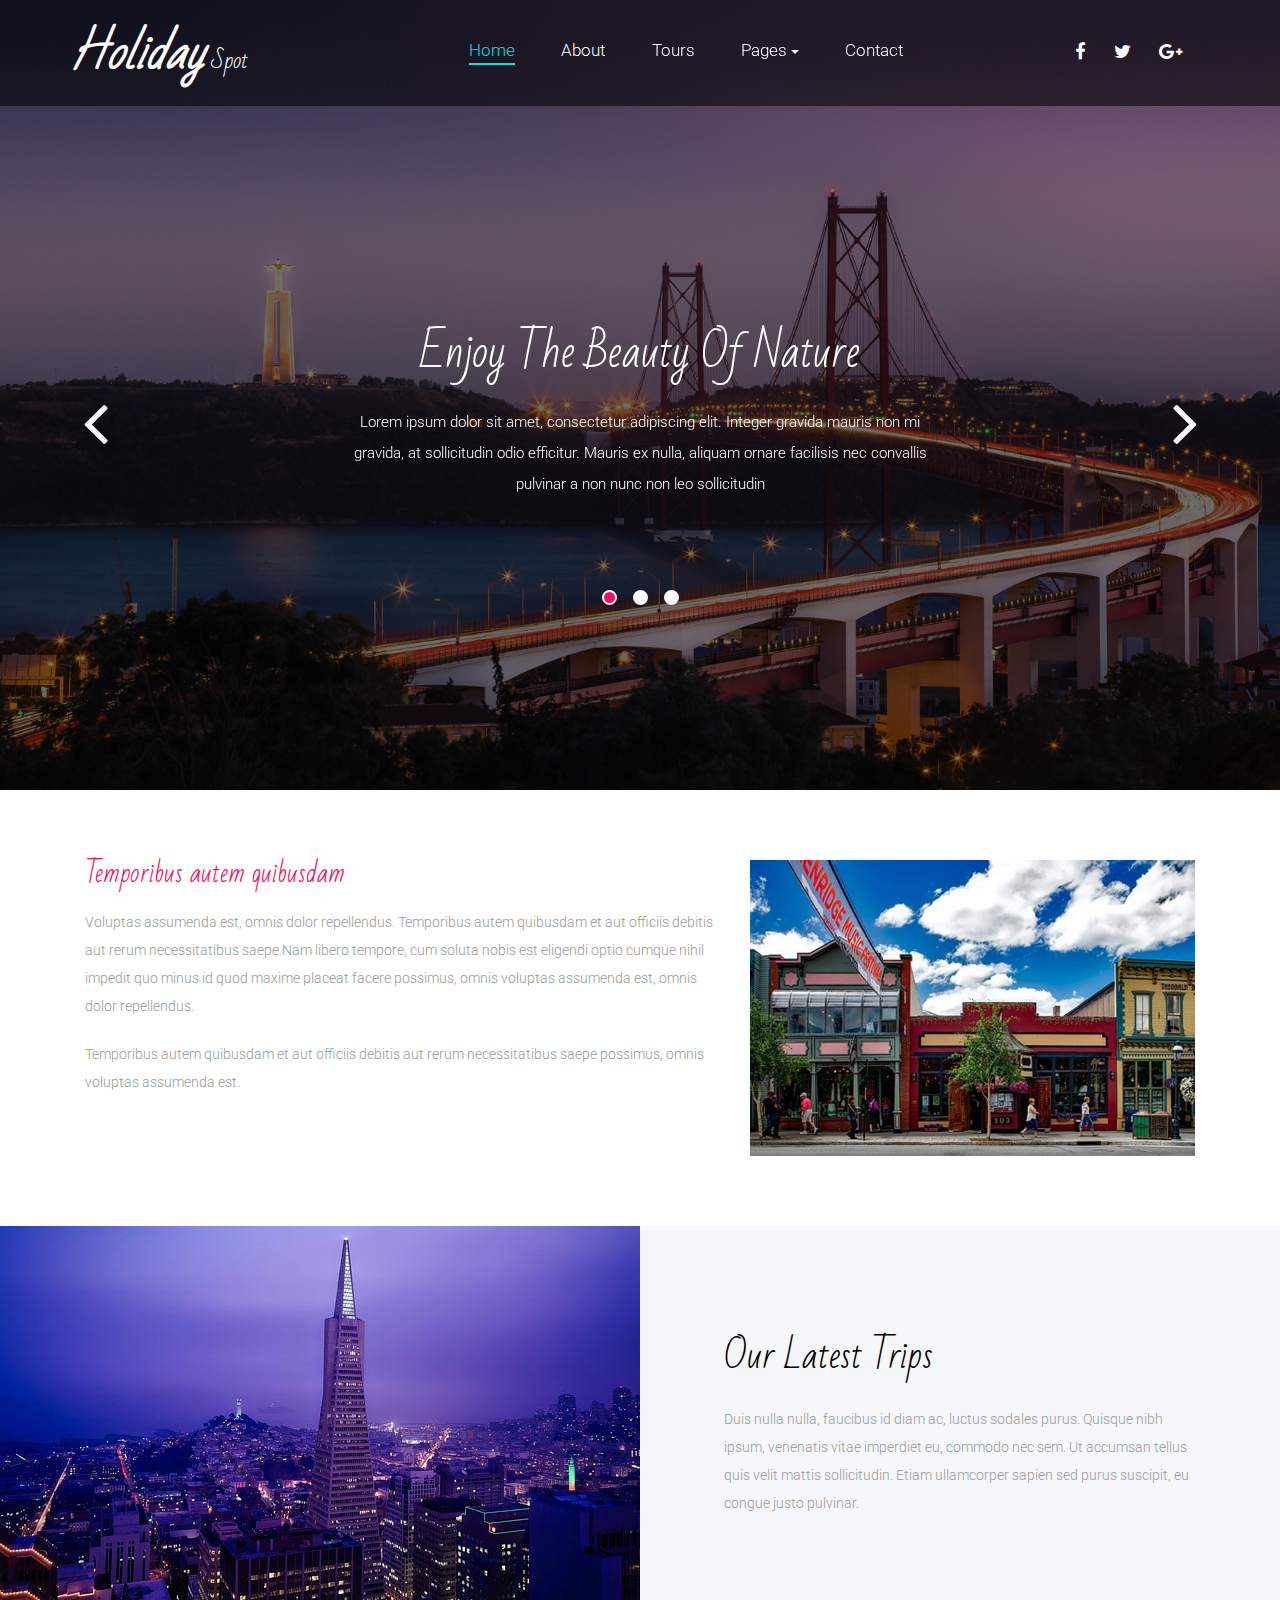
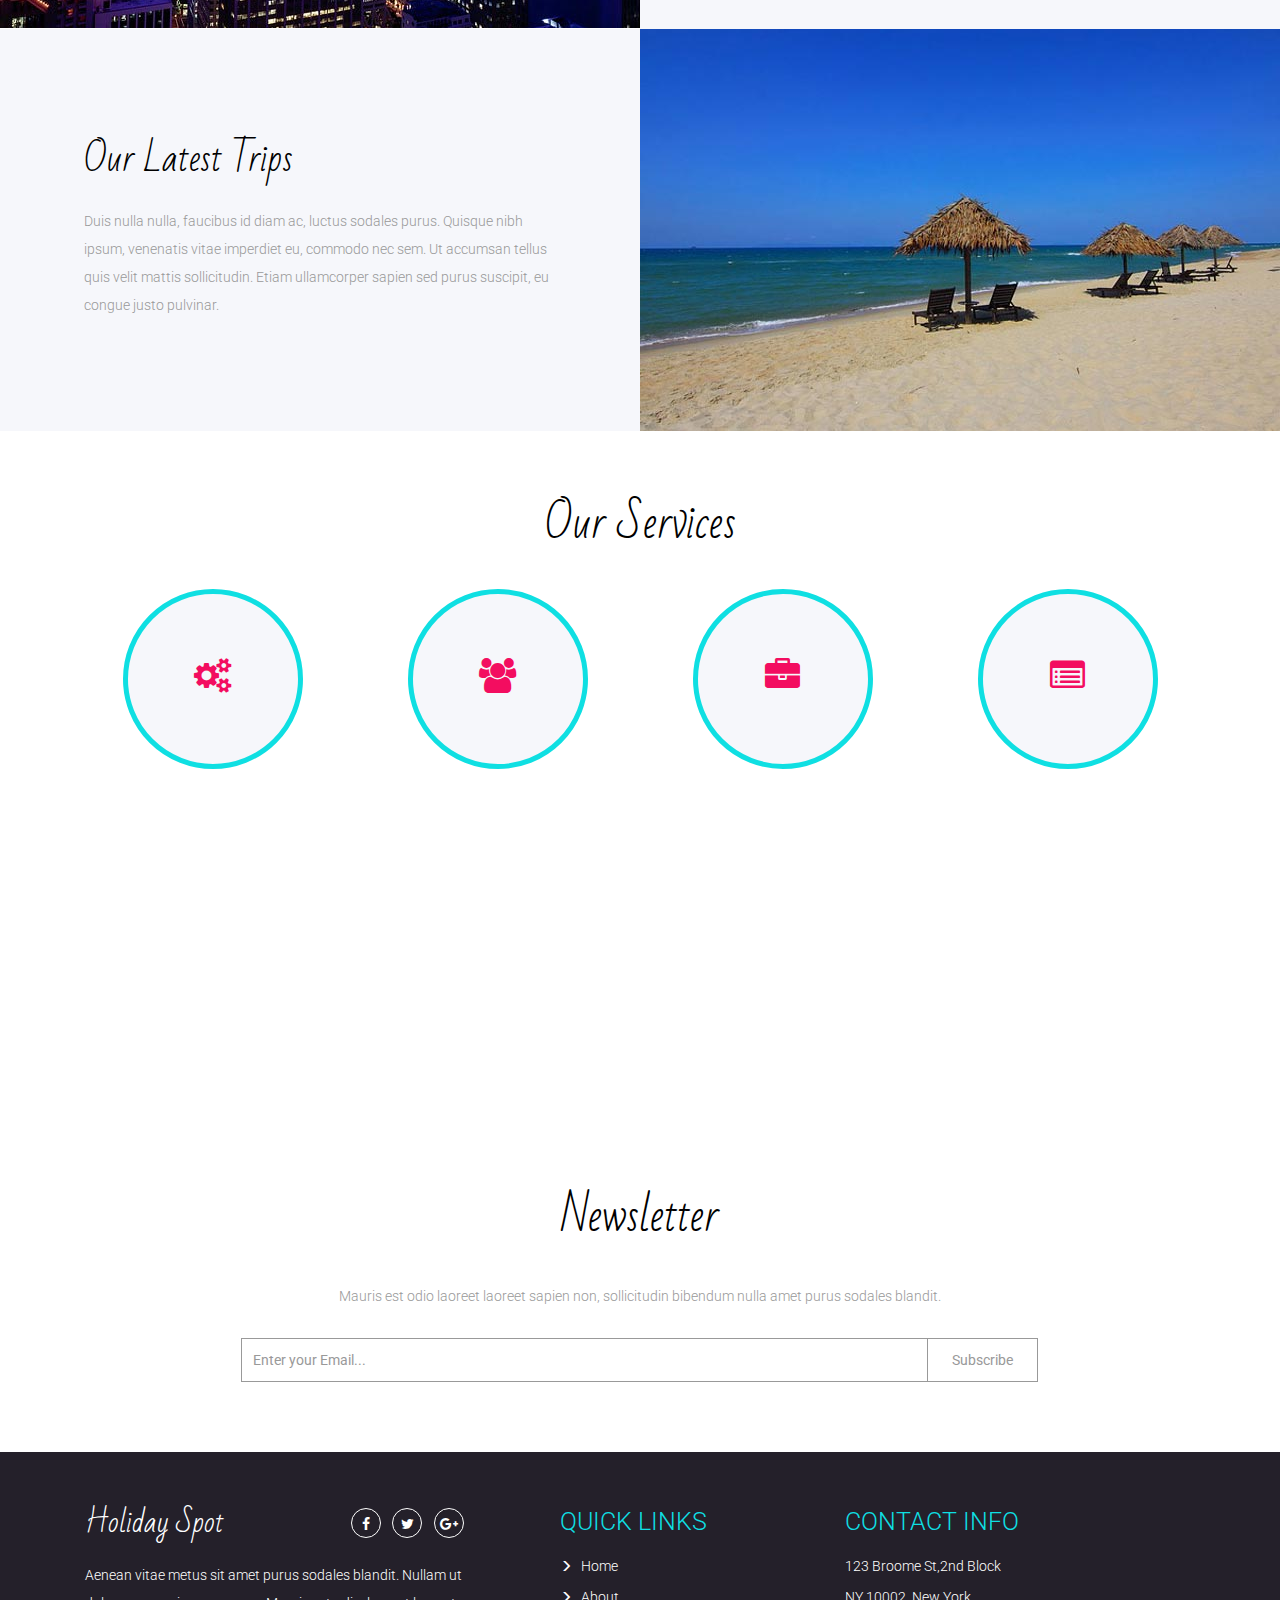
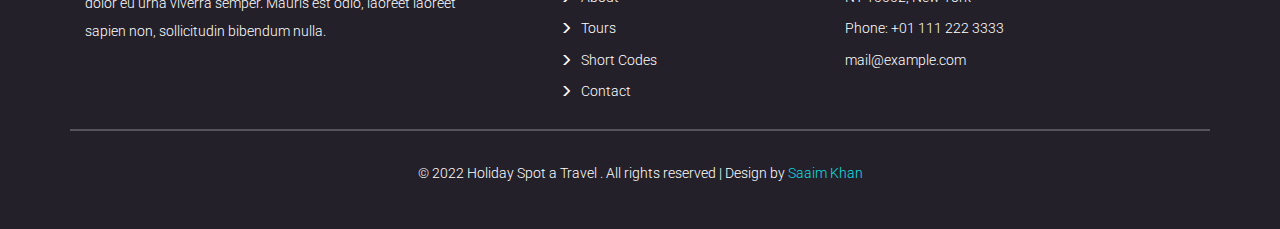
<file: index.html>
<!DOCTYPE html>
<html lang="en">
<head>
<title>Holiday Spot a Travel</title>
<meta name="viewport" content="width=device-width, initial-scale=1">
<meta http-equiv="Content-Type" content="text/html; charset=utf-8" />
<meta name="keywords" content="Holiday Spot Responsive web template, Bootstrap Web Templates, Flat Web Templates, Android Compatible web template, 
	SmartPhone Compatible web template, free WebDesigns for Nokia, Samsung, LG, Sony Ericsson, Motorola web design" />
<script type="application/x-javascript"> addEventListener("load", function() { setTimeout(hideURLbar, 0); }, false); function hideURLbar(){ window.scrollTo(0,1); } </script>
<!-- Custom Theme files -->
<link href="css/bootstrap.css" type="text/css" rel="stylesheet" media="all">
<link href="css/style.css" type="text/css" rel="stylesheet" media="all">   
<link rel="stylesheet" href="css/flexslider.css" type="text/css" media="all" property="" />   
<!-- //Custom Theme files -->
<!-- font-awesome icons -->
<link href="css/font-awesome.css" rel="stylesheet"> 
<!-- //font-awesome icons -->
<!-- js -->
<script src="js/jquery-2.2.3.min.js"></script> 
<!-- //js -->
<!-- web-fonts --> 
<link href='//fonts.googleapis.com/css?family=Roboto:400,100,100italic,300,300italic,400italic,500,500italic,700,700italic,900,900italic' rel='stylesheet' type='text/css'>
<link href="//fonts.googleapis.com/css?family=Bad+Script" rel="stylesheet">
<!-- //web-fonts --> 
</head>
<body>
	<!-- banner -->
	<div class="banner">  
		<div class="header agileinfo-header"><!-- header -->
			<nav class="navbar navbar-default">
				<div class="container">
					<!-- Brand and toggle get grouped for better mobile display -->
					<div class="navbar-header">
						<button type="button" class="navbar-toggle collapsed" data-toggle="collapse" data-target="#bs-example-navbar-collapse-1" aria-expanded="false">
							<span class="sr-only">Toggle navigation</span>
							<span class="icon-bar"></span>
							<span class="icon-bar"></span>
							<span class="icon-bar"></span>
						</button>
						<h1><a href="index.html">Holiday<span> Spot</span></a></h1>
					</div> 
					<!-- Collect the nav links, forms, and other content for toggling -->
					<div class="collapse navbar-collapse" id="bs-example-navbar-collapse-1">
						<ul class="nav navbar-nav navbar-left"> 
							<li><a href="index.html" class="w3ls-hover active">Home</a></li>
							<li><a href="about.html" class="btn w3ls-hover">About</a></li>   
							<li><a href="tours.html" class="btn w3ls-hover">Tours</a></li>
							<li><a href="#" class="dropdown-toggle btn w3ls-hover" data-toggle="dropdown" role="button" aria-haspopup="true" aria-expanded="false">Pages <span class="caret"></span></a>
								<ul class="dropdown-menu">
									<li><a href="icons.html">Web Icons</a></li>
									<li><a href="codes.html">Short Codes</a></li>     
								</ul>
							</li>  
							<li><a href="contact.html" class="btn w3ls-hover">Contact</a></li>
						</ul>	   
						<div class="social-icon">
							<a href="#" class="social-button facebook"><i class="fa fa-facebook"></i></a> 
							<a href="#" class="social-button twitter"><i class="fa fa-twitter"></i></a> 
							<a href="#" class="social-button google"><i class="fa fa-google-plus"></i></a>  
						</div> 
						<div class="clearfix"> </div>
					</div><!-- //navbar-collapse --> 
				</div><!-- //container-fluid -->
			</nav>
		</div><!-- //header -->	
		<!-- banner-text -->
		<div class="banner-text"> 
			<div class="container">
				<div class="flexslider">
					<ul class="slides">
						<li>
							<div class="banner-w3lstext">
								<h2>Enjoy The Beauty Of Nature</h2>
								<p>Lorem ipsum dolor sit amet, consectetur adipiscing elit. Integer gravida mauris non mi gravida, at sollicitudin odio efficitur. Mauris ex nulla, aliquam ornare facilisis nec convallis pulvinar a non nunc non leo sollicitudin</p>
							</div>
						</li>
						<li>
							<div class="banner-w3lstext">
								<h3>Lorem Ipsum Dolor Sit </h3>
								<p>Integer gravida mauris non mi gravida, at sollicitudin odio efficitur. Lorem ipsum dolor sit amet elit consectetur adipiscing. Mauris ex nulla, aliquam ornare facilisis nec convallis pulvinar a non nunc non leo sollicitudin</p>
							</div>
						</li>
						<li>
							<div class="banner-w3lstext">
								<h3>Mauris Ex Nulla Aliquam </h3>
								<p>Mauris ex nulla, aliquam ornare facilisis nec convallis pulvinar a non nunc non leo sollicitudin, Lorem ipsum dolor sit amet, consectetur adipiscing elit. Integer gravida mauris non mi gravida, at sollicitudin odio efficitur. </p>
							</div>
						</li>
					</ul> 
				</div> 	 
			</div>
		</div>
		<!-- //banner-text -->    
	</div>
	<!-- //banner --> 
	<!-- welcome -->
	<div class="welcome">
		<div class="container">  
			<div class="welcome-grids"> 
				<div class="col-md-7 welcome-w3left">
					<h4>Temporibus autem quibusdam</h4>
					<p>Voluptas assumenda est, omnis dolor repellendus. 
						Temporibus autem quibusdam et aut officiis debitis aut 
						rerum necessitatibus saepe.Nam libero tempore, cum soluta nobis est eligendi optio cumque 
						nihil impedit quo minus id quod maxime placeat facere possimus, 
						omnis voluptas assumenda est, omnis dolor repellendus.</p> <br>
					<p> Temporibus autem quibusdam et aut officiis debitis aut rerum necessitatibus saepe  possimus, 
						omnis voluptas assumenda est.</p> 
				</div>
				<div class="col-md-5 welcome-w3right">
					<img src="images/img1.jpg" class="img-responsive" alt="" />
				</div>
				<div class="clearfix"></div>
			</div>
		</div>
	</div>
	<!-- //welcome -->
	<!--- albums -->
	<div class="albums"> 
		<div class="w3lalbums-grid">
			<div class="col-md-6 col-sm-6 albums-left"> 
				<div class="wthree-almubimg">  
				</div>
			</div>
			<div class="col-md-6 col-sm-6 albums-right">
				<h4>Our Latest Trips</h4>
				<p>Duis nulla nulla, faucibus id diam ac, luctus sodales purus. Quisque nibh ipsum, venenatis vitae imperdiet eu, commodo nec sem. Ut accumsan tellus quis velit mattis sollicitudin. Etiam ullamcorper sapien sed purus suscipit, eu congue justo pulvinar. </p>
			</div>
			<div class="clearfix"></div>
		</div> 
		<div class="w3lalbums-grid">
			<div class="col-md-6 col-sm-6 albums1-right"> 
				<div class="wthree-almubimg wthree1-almubimg">  
				</div>
			</div>
			<div class="col-md-6 col-sm-6 albums1-left">
				<h4>Our Latest Trips</h4>
				<p>Duis nulla nulla, faucibus id diam ac, luctus sodales purus. Quisque nibh ipsum, venenatis vitae imperdiet eu, commodo nec sem. Ut accumsan tellus quis velit mattis sollicitudin. Etiam ullamcorper sapien sed purus suscipit, eu congue justo pulvinar. </p>
			</div>
			<div class="clearfix"></div>
		</div>
		<div class="clearfix"></div>  
	</div>
	<!--- //albums --> 
	<!-- services -->
	<div class="services"> 
		<div class="container">	 
			<h3 class="agileits-title">Our Services</h3>
			<div class="services-w3ls-row">
				<div class="col-xs-6 col-md-3 services-grids">
					<div class="w3agile-servs-img">
						<div class="icon-holder">
							<span class="fa fa-gears icon" aria-hidden="true"></span>
						</div>
						<h4 class="mission">Fugiat Quo</h4>
						<p class="description">Sceleris Prae </p>
					</div>
				</div>
				<div class="col-xs-6 col-md-3 services-grids">
					<div class="w3agile-servs-img">
						<div class="icon-holder">
							<span class="fa fa-group icon" aria-hidden="true"></span>
						</div>
						<h4 class="mission">Voluptas </h4>
						<p class="description">Scele Praesent</p>
					</div>
				</div>
				<div class="col-xs-6 col-md-3 services-grids">
					<div class="w3agile-servs-img">
						<div class="icon-holder">
							<span class="fa fa-briefcase icon" aria-hidden="true"></span>
						</div>
						<h4 class="mission">Quo fugiat</h4>
						<p class="description">Scele Praesent</p>
					</div>
				</div> 	
				<div class="col-xs-6 col-md-3 services-grids">
					<div class="w3agile-servs-img">
						<div class="icon-holder">
							<span class="fa fa-list-alt icon" aria-hidden="true"></span>
						</div>
						<h4 class="mission">Voluptas</h4>
						<p class="description">Scele Aesent</p>
					</div>
				</div> 
				<div class="clearfix"> </div>
			</div>	 			
		</div>	 			
	</div>			
	<!-- //services -->
	<!-- slid -->
	<div class="slid">
		<div class="container">
			<h4>Today Special</h4> 
			<p>In malesuada accumsan felis, a imperdiet arcu blandit sed. Ut id faucibus eros. Fusce sed vulputate dui, non consectetur felis. Etiam id enim sem. Suspendisse commodo tempor magna </p>
		</div> 
	</div>
	<!-- //slid -->
	<!-- newsletter -->
	<div class="newsletter">
		<div class="container">
			<h3 class="agileits-title">Newsletter</h3>
			<p>Mauris est odio laoreet laoreet sapien non, sollicitudin bibendum nulla amet purus sodales blandit.</p>
			<form action="#" method="post"> 
				<input type="text" name="email" placeholder="Enter your Email..." required="">
				<input type="submit" value="Subscribe">
				<div class="clearfix"> </div> 
			</form> 
		</div> 
	</div>
	<!-- //newsletter -->
	<!-- footer start here --> 
	<div class="footer-agile">
		<div class="container">
			<div class="footer-agileinfo"> 
				<div class="col-md-5 col-sm-5 footer-wthree-grid"> 
					<div class="agileits-w3layouts-tweets">  
						<h5><a href="index.html">Holiday Spot</a></h5> 
						<div class="social-icon footerw3ls">
							<a href="#" class="social-button facebook"><i class="fa fa-facebook"></i></a> 
							<a href="#" class="social-button twitter"><i class="fa fa-twitter"></i></a> 
							<a href="#" class="social-button google"><i class="fa fa-google-plus"></i></a>  
						</div>
					</div>
					<p>Aenean vitae metus sit amet purus sodales blandit. Nullam ut dolor eu urna viverra semper. Mauris est odio, laoreet laoreet sapien non, sollicitudin bibendum nulla.</p>
				</div> 
				<div class="col-md-3 col-sm-3 footer-wthree-grid">
					<h3>Quick Links</h3>
					<ul>
						<li><a href="index.html"><span class="glyphicon glyphicon-menu-right"></span> Home</a></li>
						<li><a href="about.html"><span class="glyphicon glyphicon-menu-right"></span> About</a></li> 
						<li><a href="tours.html"><span class="glyphicon glyphicon-menu-right"></span> Tours</a></li>
						<li><a href="codes.html"><span class="glyphicon glyphicon-menu-right"></span> Short Codes</a></li>
						<li><a href="contact.html"><span class="glyphicon glyphicon-menu-right"></span> Contact</a></li>
					</ul>
				</div> 	 
				<div class="col-md-4 col-sm-4 footer-wthree-grid">
					<h3>Contact Info</h3>
					<ul>
						<li>123 Broome St,2nd Block</li> 
						<li>NY 10002, New York</li>
						<li>Phone: +01 111 222 3333</li>
						<li><a href="mailto:info@example.com"> mail@example.com</a></li>
					</ul>
				</div>
				<div class="clearfix"> </div>		
			</div>
			<div class="copy-right"> 
				<p>© 2022 Holiday Spot a Travel . All rights reserved | Design by <a href="https://github.com/SaaimKhan123" target="_blank"> Saaim Khan</a></p>
			</div>
		</div>
	</div> 
	<!-- //footer end here -->  
	<!-- FlexSlider --> 
	<script defer src="js/jquery.flexslider.js"></script>
	<script type="text/javascript">
		$(window).load(function(){
		  $('.flexslider').flexslider({
			animation: "slide",
			start: function(slider){
			  $('body').removeClass('loading');
			}
		  });
		});
	</script>
	<!-- End-slider-script --> 
	<!-- start-smooth-scrolling -->
	<script type="text/javascript" src="js/move-top.js"></script>
	<script type="text/javascript" src="js/easing.js"></script>	
	<script type="text/javascript">
			jQuery(document).ready(function($) {
				$(".scroll").click(function(event){		
					event.preventDefault();
			
			$('html,body').animate({scrollTop:$(this.hash).offset().top},1000);
				});
			});
	</script>
	<!-- //end-smooth-scrolling -->	
	<!-- smooth-scrolling-of-move-up -->
	<script type="text/javascript">
		$(document).ready(function() {
			/*
			var defaults = {
				containerID: 'toTop', // fading element id
				containerHoverID: 'toTopHover', // fading element hover id
				scrollSpeed: 1200,
				easingType: 'linear' 
			};
			*/
			
			$().UItoTop({ easingType: 'easeOutQuart' });
			
		});
	</script>
	<!-- //smooth-scrolling-of-move-up -->   
	<!-- Bootstrap core JavaScript
    ================================================== -->
    <!-- Placed at the end of the document so the pages load faster -->
    <script src="js/bootstrap.js"></script>
</body>
</html>
</file>
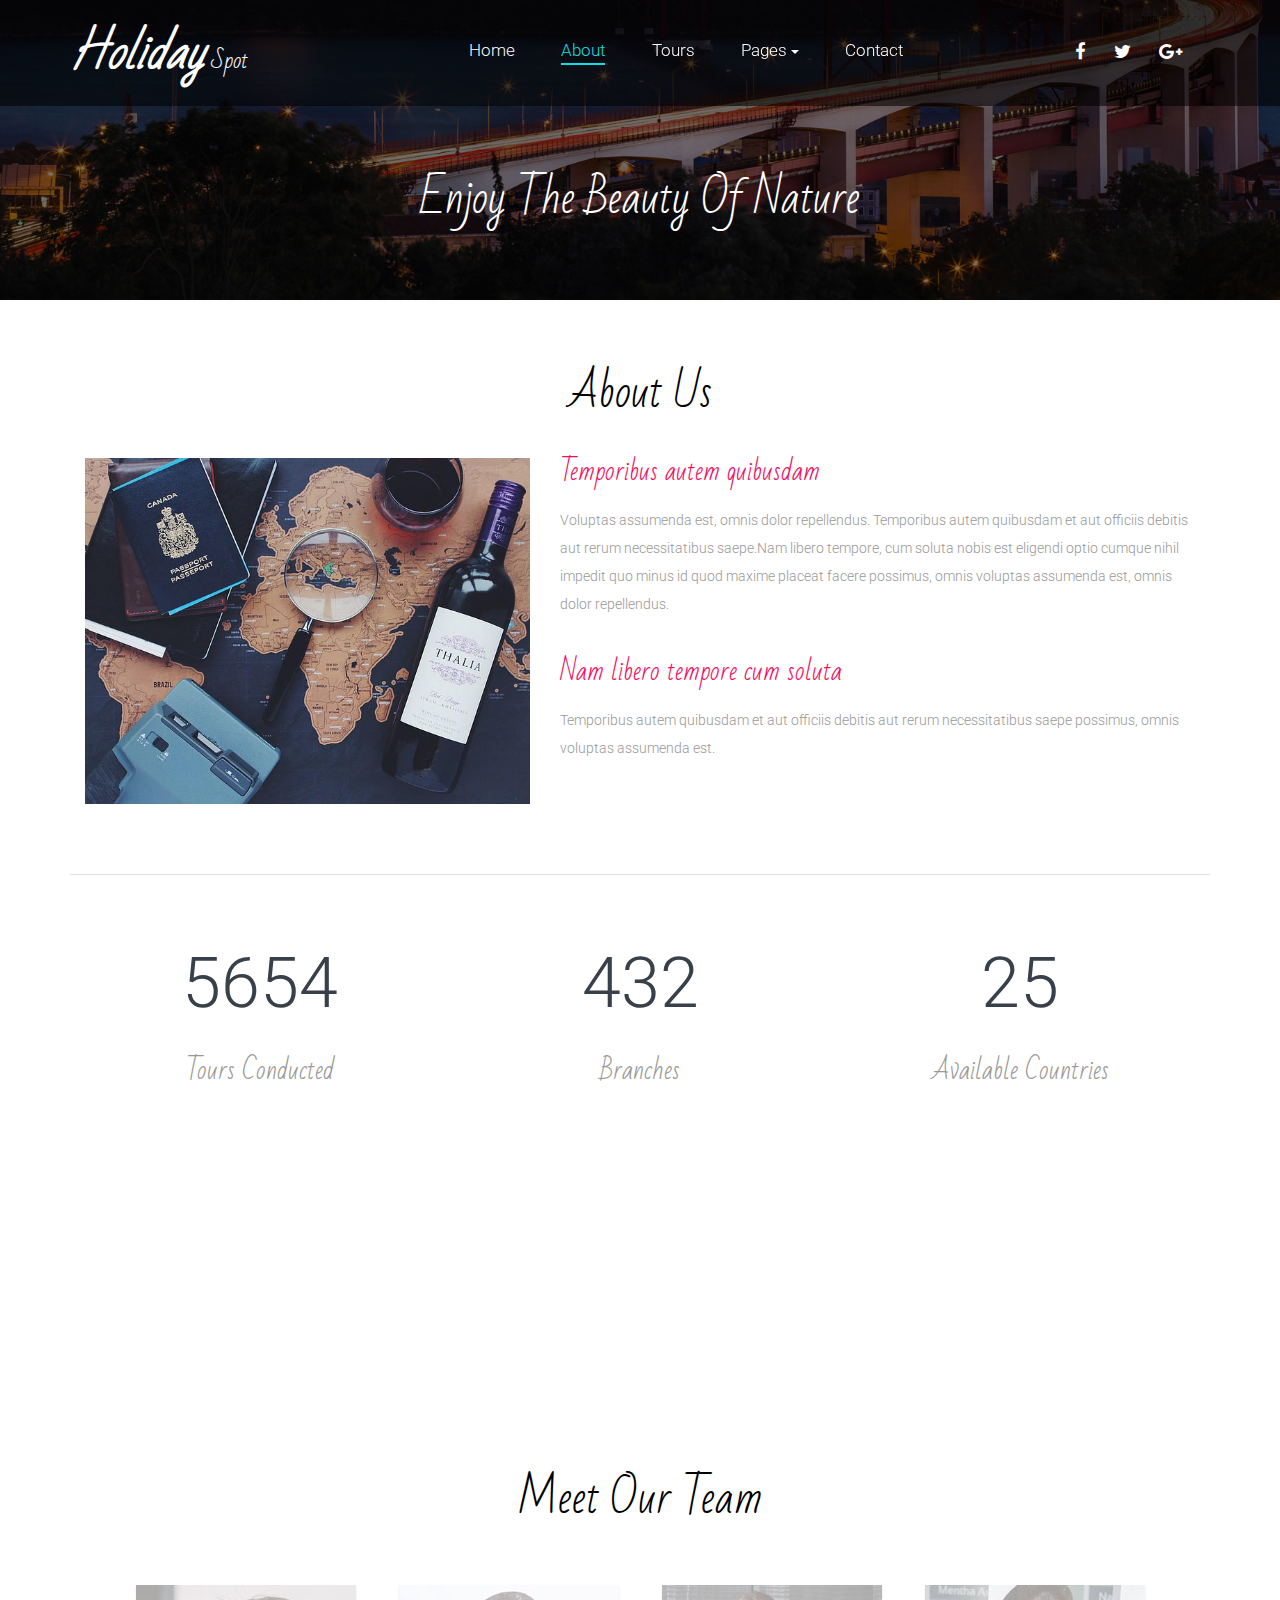
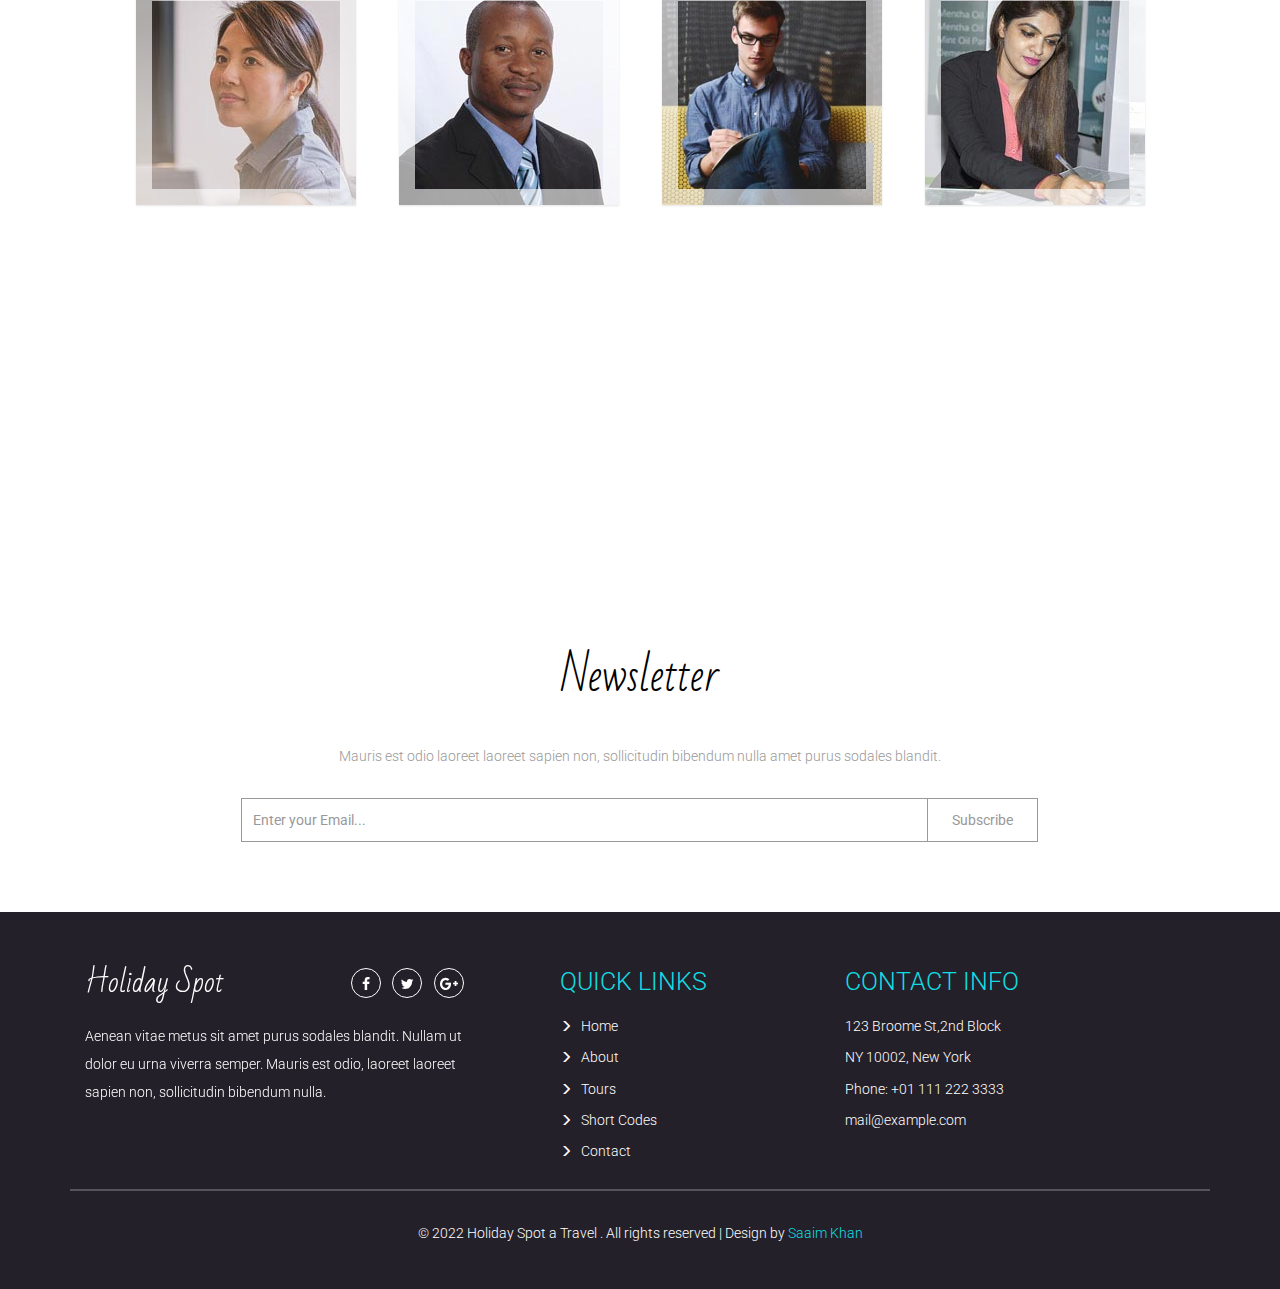
<file: about.html>
<!DOCTYPE html>
<html lang="en">
<head>
<title>Holiday Spot a Travel</title>
<meta name="viewport" content="width=device-width, initial-scale=1">
<meta http-equiv="Content-Type" content="text/html; charset=utf-8" />
<meta name="keywords" content="Holiday Spot Responsive web template, Bootstrap Web Templates, Flat Web Templates, Android Compatible web template, 
	SmartPhone Compatible web template, free WebDesigns for Nokia, Samsung, LG, Sony Ericsson, Motorola web design" />
<script type="application/x-javascript"> addEventListener("load", function() { setTimeout(hideURLbar, 0); }, false); function hideURLbar(){ window.scrollTo(0,1); } </script>
<!-- Custom Theme files -->
<link href="css/bootstrap.css" type="text/css" rel="stylesheet" media="all">
<link href="css/style.css" type="text/css" rel="stylesheet" media="all">      
<!-- //Custom Theme files -->
<!-- font-awesome icons -->
<link href="css/font-awesome.css" rel="stylesheet"> 
<!-- //font-awesome icons -->
<!-- js -->
<script src="js/jquery-2.2.3.min.js"></script> 
<!-- //js -->
<!-- web-fonts --> 
<link href='//fonts.googleapis.com/css?family=Roboto:400,100,100italic,300,300italic,400italic,500,500italic,700,700italic,900,900italic' rel='stylesheet' type='text/css'>
<link href="//fonts.googleapis.com/css?family=Bad+Script" rel="stylesheet">
<!-- //web-fonts --> 
</head>
<body>
	<!-- banner -->
	<div class="banner about-banner">  
		<div class="header agileinfo-header"><!-- header -->
			<nav class="navbar navbar-default">
				<div class="container">
					<!-- Brand and toggle get grouped for better mobile display -->
					<div class="navbar-header">
						<button type="button" class="navbar-toggle collapsed" data-toggle="collapse" data-target="#bs-example-navbar-collapse-1" aria-expanded="false">
							<span class="sr-only">Toggle navigation</span>
							<span class="icon-bar"></span>
							<span class="icon-bar"></span>
							<span class="icon-bar"></span>
						</button>
						<h1><a href="index.html">Holiday<span> Spot</span></a></h1>
					</div> 
					<!-- Collect the nav links, forms, and other content for toggling -->
					<div class="collapse navbar-collapse" id="bs-example-navbar-collapse-1">
						<ul class="nav navbar-nav navbar-left"> 
							<li><a href="index.html" class="w3ls-hover">Home</a></li>
							<li><a href="about.html" class="btn w3ls-hover active">About</a></li>   
							<li><a href="tours.html" class="btn w3ls-hover">Tours</a></li>
							<li><a href="#" class="dropdown-toggle btn w3ls-hover" data-toggle="dropdown" role="button" aria-haspopup="true" aria-expanded="false">Pages <span class="caret"></span></a>
								<ul class="dropdown-menu">
									<li><a href="icons.html">Web Icons</a></li>
									<li><a href="codes.html">Short Codes</a></li>     
								</ul>
							</li>  
							<li><a href="contact.html" class="btn w3ls-hover">Contact</a></li>
						</ul>	   
						<div class="social-icon">
							<a href="#" class="social-button facebook"><i class="fa fa-facebook"></i></a> 
							<a href="#" class="social-button twitter"><i class="fa fa-twitter"></i></a> 
							<a href="#" class="social-button google"><i class="fa fa-google-plus"></i></a>  
						</div> 
						<div class="clearfix"> </div>
					</div><!-- //navbar-collapse --> 
				</div><!-- //container-fluid -->
			</nav>
		</div><!-- //header -->	
		<!-- banner-text -->
		<div class="banner-text"> 
			<div class="container"> 
				<div class="banner-w3lstext">
					<h2>Enjoy The Beauty Of Nature</h2>
				</div> 	 
			</div>
		</div>
		<!-- //banner-text -->    
	</div>
	<!-- //banner --> 
	<!-- about -->
	<div class="welcome about">
		<div class="container">  
			<h3 class="agileits-title">About Us</h3>
			<div class="about-grids"> 
				<div class="col-md-5 welcome-w3right">
					<img src="images/img4.jpg" class="img-responsive" alt="" />
				</div>
				<div class="col-md-7 welcome-w3left">
					<h4>Temporibus autem quibusdam</h4>
					<p>Voluptas assumenda est, omnis dolor repellendus. 
						Temporibus autem quibusdam et aut officiis debitis aut 
						rerum necessitatibus saepe.Nam libero tempore, cum soluta nobis est eligendi optio cumque 
						nihil impedit quo minus id quod maxime placeat facere possimus, 
						omnis voluptas assumenda est, omnis dolor repellendus.</p> <br> <br>
					<h4>Nam libero tempore cum soluta</h4>
					<p> Temporibus autem quibusdam et aut officiis debitis aut rerum necessitatibus saepe  possimus, 
						omnis voluptas assumenda est.</p> 
				</div> 
				<div class="clearfix"></div>
			</div>
		</div>
	</div>
	<!-- //about -->
	<!-- statistics -->
	<div class="container">
		<div class="stats welcome"> 
			<div class="col-xs-4 col-md-4 agileinfo_stats_grid">
				<h4 class="counter">5654</h4>
				<h5>Tours Conducted</h5>
			</div>
			<div class="col-xs-4 col-md-4 agileinfo_stats_grid">
				<h4 class="counter">432</h4>
				<h5>Branches</h5>
			</div>
			<div class="col-xs-4 col-md-4 agileinfo_stats_grid">
				<h4 class="counter">25</h4>
				<h5>Available Countries</h5>
			</div> 
			<div class="clearfix"> </div> 
			<!-- Stats-Number-Scroller-Animation-JavaScript -->
			<script src="js/waypoints.min.js"></script> 
			<script src="js/counterup.min.js"></script> 
			<script>
				jQuery(document).ready(function( $ ) {
					$('.counter').counterUp({
						delay: 10,
						time: 1000
					});
				});
			</script>
			<!-- //Stats-Number-Scroller-Animation-JavaScript --> 
		</div>
	</div>
	<!-- //statistics -->
	<!-- about-features -->
	<div class="slid about-slid">
		<div class="container">
			<h3>Fusce sed vulputate dui, non consectetur felis, Etiam id enim sem Suspendisse commodo tempor magna </h3>
		</div>
	</div>
	<!-- //about-features -->
	<!-- team -->
	<div class="welcome team">
		<div class="container">
			<h3 class="agileits-title">Meet Our Team</h3> 
			<div class="team-grids"> 
				<ul class="ch-grid">
					<li class="ch-grid-item">
						<div class="ch-item ch-img-1">
							<div class="ch-info">
								<h3>Consultant</h3>
								<p>by Daniel Nyari</p>
								<ul class="social-icons">
									<li><a href="#" class="fa fa-facebook icon icon-border facebook"> </a></li>
									<li><a href="#" class="fa fa-twitter icon icon-border twitter"> </a></li>
									<li><a href="#" class="fa fa-google-plus icon icon-border googleplus"> </a></li>
								</ul>
							</div>
						</div>
					</li>
					<li class="ch-grid-item">
						<div class="ch-item ch-img-2">
							<div class="ch-info">
								<h3>Travel Agent</h3>
								<p>by Johnathen</p>
								<ul class="social-icons">
									<li><a href="#" class="fa fa-facebook icon icon-border facebook"> </a></li>
									<li><a href="#" class="fa fa-twitter icon icon-border twitter"> </a></li>
									<li><a href="#" class="fa fa-google-plus icon icon-border googleplus"> </a></li>
								</ul>
							</div>
						</div>
					</li>
					<li class="ch-grid-item">
						<div class="ch-item ch-img-3">
							<div class="ch-info">
								<h3>Co-Founder</h3>
								<p>by Fedrick Paul</p>
								<ul class="social-icons">
									<li><a href="#" class="fa fa-facebook icon icon-border facebook"> </a></li>
									<li><a href="#" class="fa fa-twitter icon icon-border twitter"> </a></li>
									<li><a href="#" class="fa fa-google-plus icon icon-border googleplus"> </a></li>
								</ul>
							</div>
						</div>
					</li>
					<li class="ch-grid-item">
						<div class="ch-item ch-img-4">
							<div class="ch-info">
								<h3>Master Agent</h3>
								<p>by Stellawil vari</p>
								<ul class="social-icons">
									<li><a href="#" class="fa fa-facebook icon icon-border facebook"> </a></li>
									<li><a href="#" class="fa fa-twitter icon icon-border twitter"> </a></li>
									<li><a href="#" class="fa fa-google-plus icon icon-border googleplus"> </a></li>
								</ul>
							</div>
						</div>
					</li>
				</ul>
				<div class="clearfix"> </div>  
			</div>
		</div>
	</div>
	<!-- //team -->  
	<!-- slid -->
	<div class="slid">
		<div class="container">
			<h4>Today Special</h4> 
			<p>In malesuada accumsan felis, a imperdiet arcu blandit sed. Ut id faucibus eros. Fusce sed vulputate dui, non consectetur felis. Etiam id enim sem. Suspendisse commodo tempor magna </p>
		</div> 
	</div>
	<!-- //slid -->
	<!-- newsletter -->
	<div class="newsletter">
		<div class="container">
			<h3 class="agileits-title">Newsletter</h3>
			<p>Mauris est odio laoreet laoreet sapien non, sollicitudin bibendum nulla amet purus sodales blandit.</p>
			<form action="#" method="post"> 
				<input type="text" name="email" placeholder="Enter your Email..." required="">
				<input type="submit" value="Subscribe">
				<div class="clearfix"> </div> 
			</form> 
		</div> 
	</div>
	<!-- //newsletter -->
	<!-- footer start here --> 
	<div class="footer-agile">
		<div class="container">
			<div class="footer-agileinfo"> 
				<div class="col-md-5 col-sm-5 footer-wthree-grid"> 
					<div class="agileits-w3layouts-tweets">  
						<h5><a href="index.html">Holiday Spot</a></h5> 
						<div class="social-icon footerw3ls">
							<a href="#" class="social-button facebook"><i class="fa fa-facebook"></i></a> 
							<a href="#" class="social-button twitter"><i class="fa fa-twitter"></i></a> 
							<a href="#" class="social-button google"><i class="fa fa-google-plus"></i></a>  
						</div>
					</div>
					<p>Aenean vitae metus sit amet purus sodales blandit. Nullam ut dolor eu urna viverra semper. Mauris est odio, laoreet laoreet sapien non, sollicitudin bibendum nulla.</p>
				</div> 
				<div class="col-md-3 col-sm-3 footer-wthree-grid">
					<h3>Quick Links</h3>
					<ul>
						<li><a href="index.html"><span class="glyphicon glyphicon-menu-right"></span> Home</a></li>
						<li><a href="about.html"><span class="glyphicon glyphicon-menu-right"></span> About</a></li> 
						<li><a href="tours.html"><span class="glyphicon glyphicon-menu-right"></span> Tours</a></li>
						<li><a href="codes.html"><span class="glyphicon glyphicon-menu-right"></span> Short Codes</a></li>
						<li><a href="contact.html"><span class="glyphicon glyphicon-menu-right"></span> Contact</a></li>
					</ul>
				</div> 	 
				<div class="col-md-4 col-sm-4 footer-wthree-grid">
					<h3>Contact Info</h3>
					<ul>
						<li>123 Broome St,2nd Block</li> 
						<li>NY 10002, New York</li>
						<li>Phone: +01 111 222 3333</li>
						<li><a href="mailto:info@example.com"> mail@example.com</a></li>
					</ul>
				</div>
				<div class="clearfix"> </div>		
			</div>
			<div class="copy-right"> 
				<p>© 2022 Holiday Spot a Travel . All rights reserved | Design by <a href="https://github.com/SaaimKhan123" target="_blank"> Saaim Khan</a></p>
			</div>
		</div>
	</div> 
	<!-- //footer end here -->  
	<!-- start-smooth-scrolling -->
	<script type="text/javascript" src="js/move-top.js"></script>
	<script type="text/javascript" src="js/easing.js"></script>	
	<script type="text/javascript">
			jQuery(document).ready(function($) {
				$(".scroll").click(function(event){		
					event.preventDefault();
			
			$('html,body').animate({scrollTop:$(this.hash).offset().top},1000);
				});
			});
	</script>
	<!-- //end-smooth-scrolling -->	
	<!-- smooth-scrolling-of-move-up -->
	<script type="text/javascript">
		$(document).ready(function() {
			/*
			var defaults = {
				containerID: 'toTop', // fading element id
				containerHoverID: 'toTopHover', // fading element hover id
				scrollSpeed: 1200,
				easingType: 'linear' 
			};
			*/
			
			$().UItoTop({ easingType: 'easeOutQuart' });
			
		});
	</script>
	<!-- //smooth-scrolling-of-move-up -->   
	<!-- Bootstrap core JavaScript
    ================================================== -->
    <!-- Placed at the end of the document so the pages load faster -->
    <script src="js/bootstrap.js"></script>
</body>
</html>
</file>
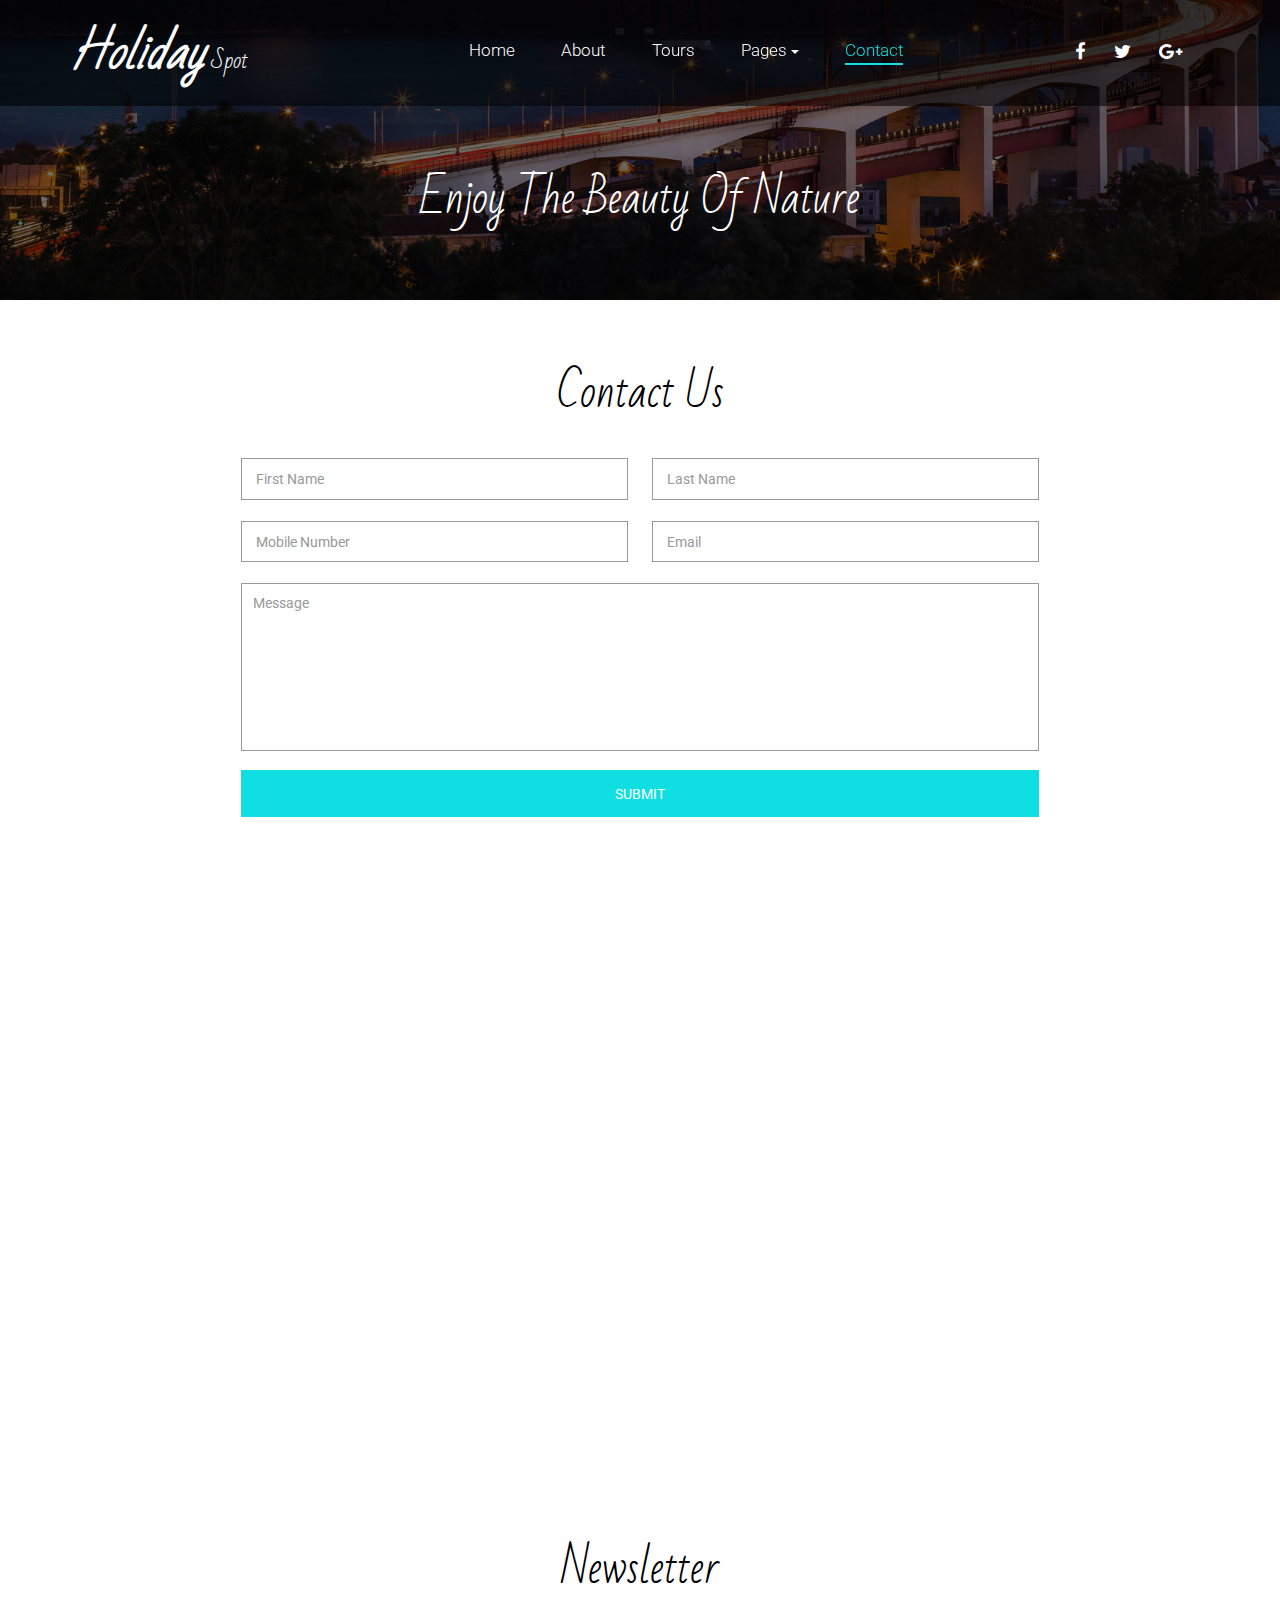
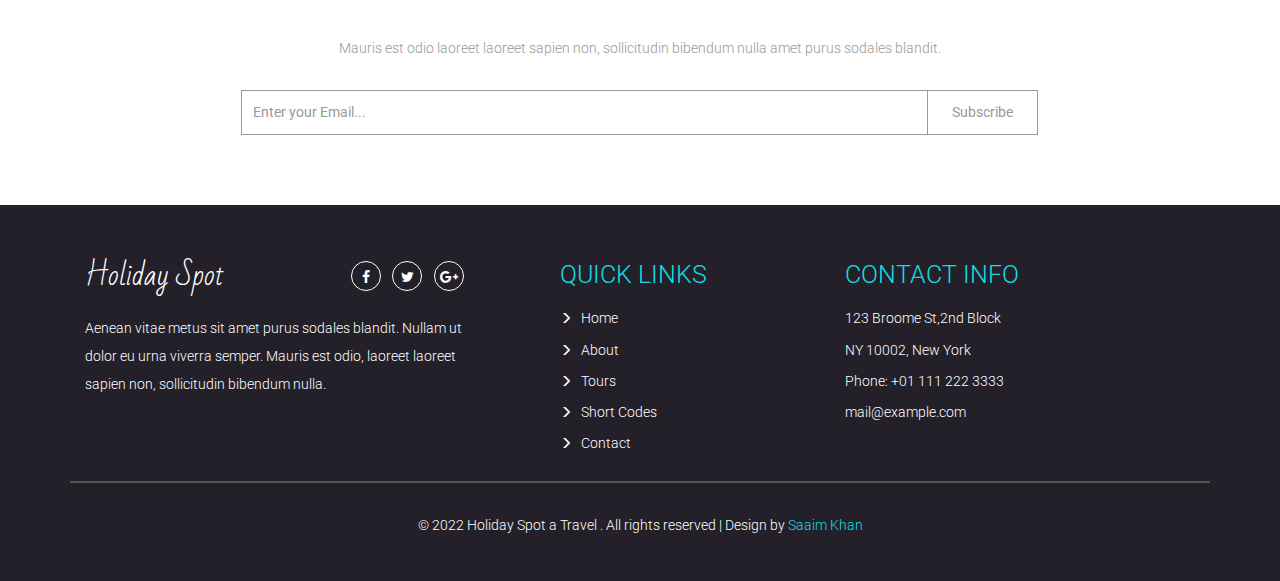
<file: contact.html>
<!DOCTYPE html>
<html lang="en">
<head>
<title>Holiday Spot a Travel</title>
<meta name="viewport" content="width=device-width, initial-scale=1">
<meta http-equiv="Content-Type" content="text/html; charset=utf-8" />
<meta name="keywords" content="Holiday Spot Responsive web template, Bootstrap Web Templates, Flat Web Templates, Android Compatible web template, 
	SmartPhone Compatible web template, free WebDesigns for Nokia, Samsung, LG, Sony Ericsson, Motorola web design" />
<script type="application/x-javascript"> addEventListener("load", function() { setTimeout(hideURLbar, 0); }, false); function hideURLbar(){ window.scrollTo(0,1); } </script>
<!-- Custom Theme files -->
<link href="css/bootstrap.css" type="text/css" rel="stylesheet" media="all">
<link href="css/style.css" type="text/css" rel="stylesheet" media="all">      
<!-- //Custom Theme files -->
<!-- font-awesome icons -->
<link href="css/font-awesome.css" rel="stylesheet"> 
<!-- //font-awesome icons -->
<!-- js -->
<script src="js/jquery-2.2.3.min.js"></script> 
<!-- //js -->
<!-- web-fonts --> 
<link href='//fonts.googleapis.com/css?family=Roboto:400,100,100italic,300,300italic,400italic,500,500italic,700,700italic,900,900italic' rel='stylesheet' type='text/css'>
<link href="//fonts.googleapis.com/css?family=Bad+Script" rel="stylesheet">
<!-- //web-fonts --> 
</head>
<body>
	<!-- banner -->
	<div class="banner about-banner">  
		<div class="header agileinfo-header"><!-- header -->
			<nav class="navbar navbar-default">
				<div class="container">
					<!-- Brand and toggle get grouped for better mobile display -->
					<div class="navbar-header">
						<button type="button" class="navbar-toggle collapsed" data-toggle="collapse" data-target="#bs-example-navbar-collapse-1" aria-expanded="false">
							<span class="sr-only">Toggle navigation</span>
							<span class="icon-bar"></span>
							<span class="icon-bar"></span>
							<span class="icon-bar"></span>
						</button>
						<h1><a href="index.html">Holiday<span> Spot</span></a></h1>
					</div> 
					<!-- Collect the nav links, forms, and other content for toggling -->
					<div class="collapse navbar-collapse" id="bs-example-navbar-collapse-1">
						<ul class="nav navbar-nav navbar-left"> 
							<li><a href="index.html" class="w3ls-hover">Home</a></li>
							<li><a href="about.html" class="btn w3ls-hover">About</a></li>   
							<li><a href="tours.html" class="btn w3ls-hover">Tours</a></li>
							<li><a href="#" class="dropdown-toggle btn w3ls-hover" data-toggle="dropdown" role="button" aria-haspopup="true" aria-expanded="false">Pages <span class="caret"></span></a>
								<ul class="dropdown-menu">
									<li><a href="icons.html">Web Icons</a></li>
									<li><a href="codes.html">Short Codes</a></li>     
								</ul>
							</li>  
							<li><a href="contact.html" class="btn w3ls-hover active">Contact</a></li>
						</ul>	   
						<div class="social-icon">
							<a href="#" class="social-button facebook"><i class="fa fa-facebook"></i></a> 
							<a href="#" class="social-button twitter"><i class="fa fa-twitter"></i></a> 
							<a href="#" class="social-button google"><i class="fa fa-google-plus"></i></a>  
						</div> 
						<div class="clearfix"> </div>
					</div><!-- //navbar-collapse --> 
				</div><!-- //container-fluid -->
			</nav>
		</div><!-- //header -->	
		<!-- banner-text -->
		<div class="banner-text"> 
			<div class="container"> 
				<div class="banner-w3lstext">
					<h2>Enjoy The Beauty Of Nature</h2>
				</div> 	 
			</div>
		</div>
		<!-- //banner-text -->    
	</div>
	<!-- //banner --> 
	<!-- contact -->
	<div class="welcome contact">
		<div class="container">  
			<h3 class="agileits-title">Contact Us</h3>   
			<div class="contact-w3ls-row">
				<form action="#" method="post">
					<input type="text" name="First Name" placeholder="First Name" required="">
					<input class="email" name="Last Name" type="text" placeholder="Last Name" required="">
					<input type="text" name="Number" placeholder="Mobile Number" required="">
					<input class="email" name="Email" type="text" placeholder="Email" required="">
					<textarea name="Message" placeholder="Message" required=""></textarea>
					<input type="submit" value="SUBMIT">
				</form>
			</div>  
		</div>
	</div>
	<!-- //contact -->
	<!-- map -->
	<div class="map">
		<iframe src="https://www.google.com/maps/embed?pb=!1m18!1m12!1m3!1d343829.1271629402!2d-122.61489066225299!3d47.681214398164556!2m3!1f0!2f0!3f0!3m2!1i1024!2i768!4f13.1!3m3!1m2!1s0x54906aba3648f20b%3A0xc5c4dedaafcead17!2sSeattle%2C+WA+98104!5e0!3m2!1sen!2sin!4v1461914461629"></iframe>
	</div>
	<!-- //map -->  
	<!-- slid -->
	<div class="slid">
		<div class="container">
			<h4>Today Special</h4> 
			<p>In malesuada accumsan felis, a imperdiet arcu blandit sed. Ut id faucibus eros. Fusce sed vulputate dui, non consectetur felis. Etiam id enim sem. Suspendisse commodo tempor magna </p>
		</div> 
	</div>
	<!-- //slid -->
	<!-- newsletter -->
	<div class="newsletter">
		<div class="container">
			<h3 class="agileits-title">Newsletter</h3>
			<p>Mauris est odio laoreet laoreet sapien non, sollicitudin bibendum nulla amet purus sodales blandit.</p>
			<form action="#" method="post"> 
				<input type="text" name="email" placeholder="Enter your Email..." required="">
				<input type="submit" value="Subscribe">
				<div class="clearfix"> </div> 
			</form> 
		</div> 
	</div>
	<!-- //newsletter -->
	<!-- footer start here --> 
	<div class="footer-agile">
		<div class="container">
			<div class="footer-agileinfo"> 
				<div class="col-md-5 col-sm-5 footer-wthree-grid"> 
					<div class="agileits-w3layouts-tweets">  
						<h5><a href="index.html">Holiday Spot</a></h5> 
						<div class="social-icon footerw3ls">
							<a href="#" class="social-button facebook"><i class="fa fa-facebook"></i></a> 
							<a href="#" class="social-button twitter"><i class="fa fa-twitter"></i></a> 
							<a href="#" class="social-button google"><i class="fa fa-google-plus"></i></a>  
						</div>
					</div>
					<p>Aenean vitae metus sit amet purus sodales blandit. Nullam ut dolor eu urna viverra semper. Mauris est odio, laoreet laoreet sapien non, sollicitudin bibendum nulla.</p>
				</div> 
				<div class="col-md-3 col-sm-3 footer-wthree-grid">
					<h3>Quick Links</h3>
					<ul>
						<li><a href="index.html"><span class="glyphicon glyphicon-menu-right"></span> Home</a></li>
						<li><a href="about.html"><span class="glyphicon glyphicon-menu-right"></span> About</a></li> 
						<li><a href="tours.html"><span class="glyphicon glyphicon-menu-right"></span> Tours</a></li>
						<li><a href="codes.html"><span class="glyphicon glyphicon-menu-right"></span> Short Codes</a></li>
						<li><a href="contact.html"><span class="glyphicon glyphicon-menu-right"></span> Contact</a></li>
					</ul>
				</div> 	 
				<div class="col-md-4 col-sm-4 footer-wthree-grid">
					<h3>Contact Info</h3>
					<ul>
						<li>123 Broome St,2nd Block</li> 
						<li>NY 10002, New York</li>
						<li>Phone: +01 111 222 3333</li>
						<li><a href="mailto:info@example.com"> mail@example.com</a></li>
					</ul>
				</div>
				<div class="clearfix"> </div>		
			</div>
			<div class="copy-right"> 
				<p>© 2022 Holiday Spot a Travel . All rights reserved | Design by <a href="https://github.com/SaaimKhan123" target="_blank"> Saaim Khan</a></p>
			</div>
		</div>
	</div> 
	<!-- //footer end here --> 
	 
	<!-- start-smooth-scrolling -->
	<script type="text/javascript" src="js/move-top.js"></script>
	<script type="text/javascript" src="js/easing.js"></script>	
	<script type="text/javascript">
			jQuery(document).ready(function($) {
				$(".scroll").click(function(event){		
					event.preventDefault();
			
			$('html,body').animate({scrollTop:$(this.hash).offset().top},1000);
				});
			});
	</script>
	<!-- //end-smooth-scrolling -->	
	<!-- smooth-scrolling-of-move-up -->
	<script type="text/javascript">
		$(document).ready(function() {
			/*
			var defaults = {
				containerID: 'toTop', // fading element id
				containerHoverID: 'toTopHover', // fading element hover id
				scrollSpeed: 1200,
				easingType: 'linear' 
			};
			*/
			
			$().UItoTop({ easingType: 'easeOutQuart' });
			
		});
	</script>
	<!-- //smooth-scrolling-of-move-up -->   
	<!-- Bootstrap core JavaScript
    ================================================== -->
    <!-- Placed at the end of the document so the pages load faster -->
    <script src="js/bootstrap.js"></script>
</body>
</html>
</file>
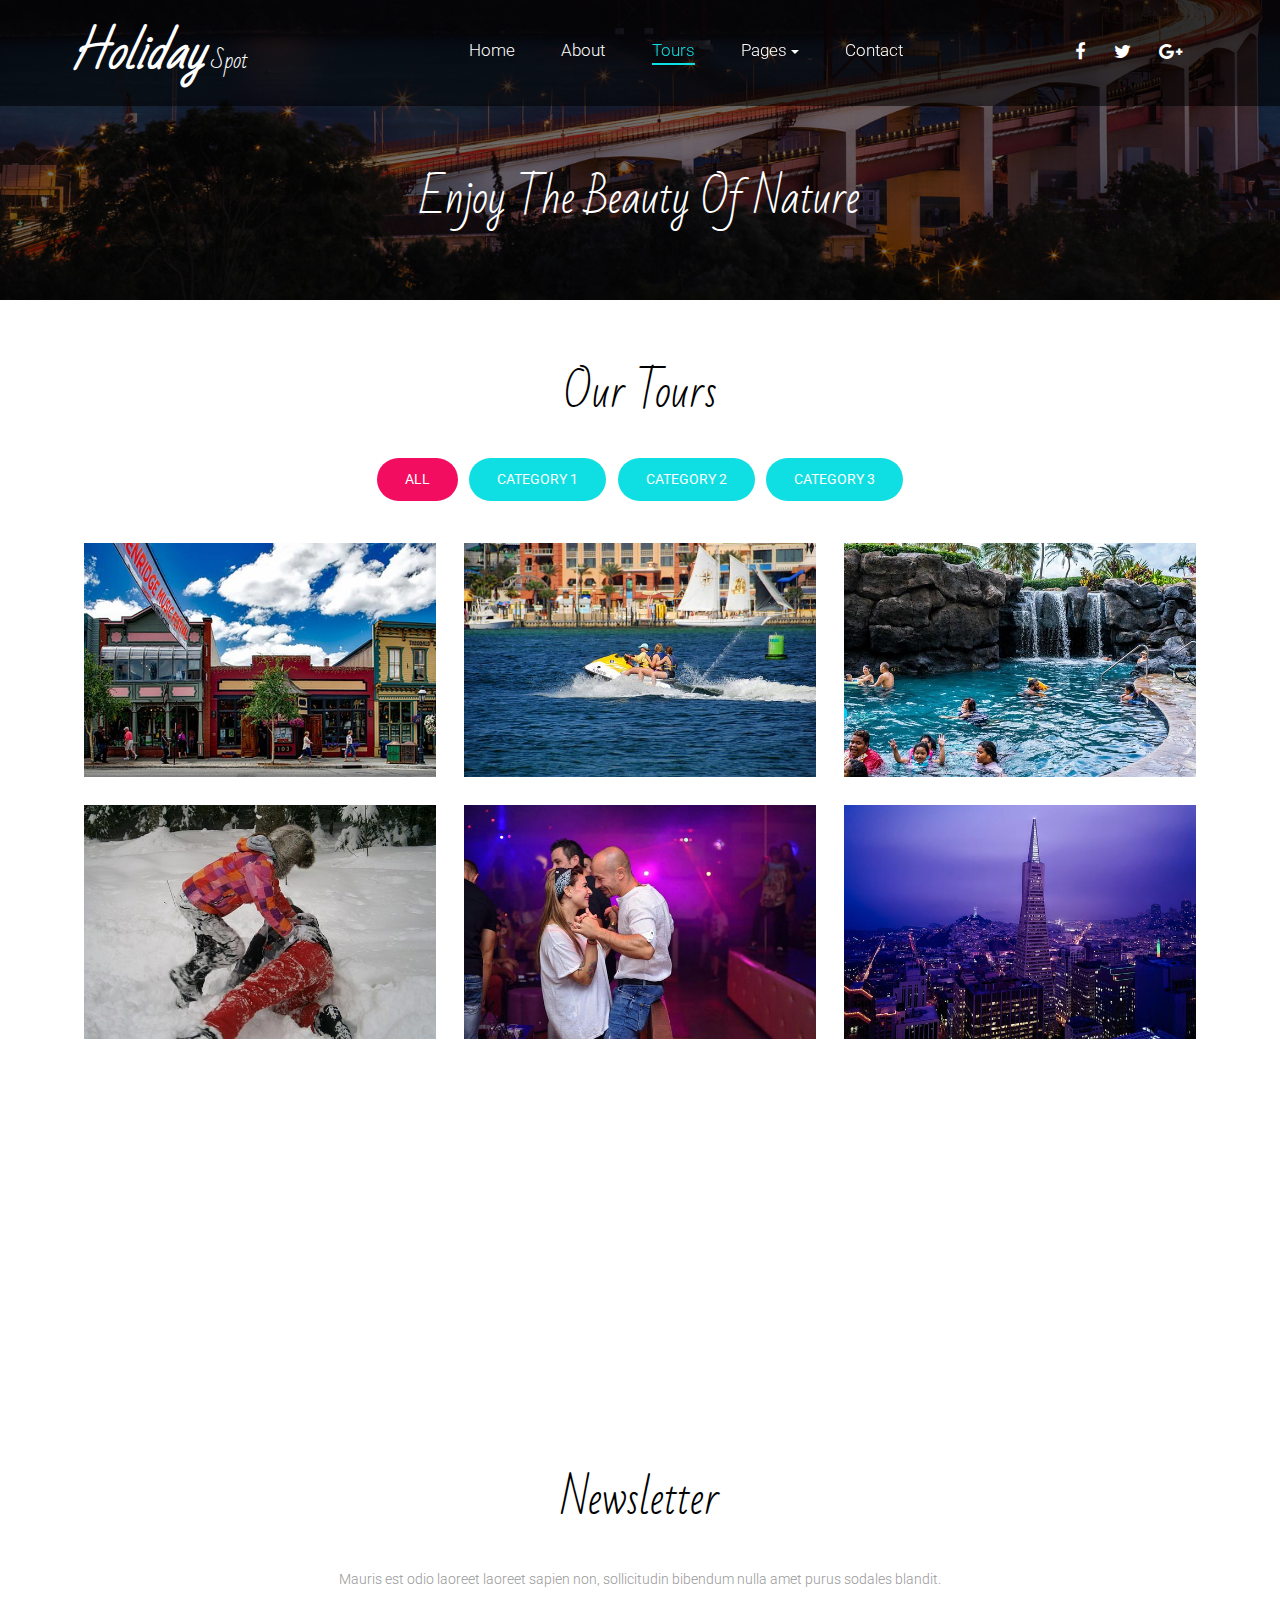
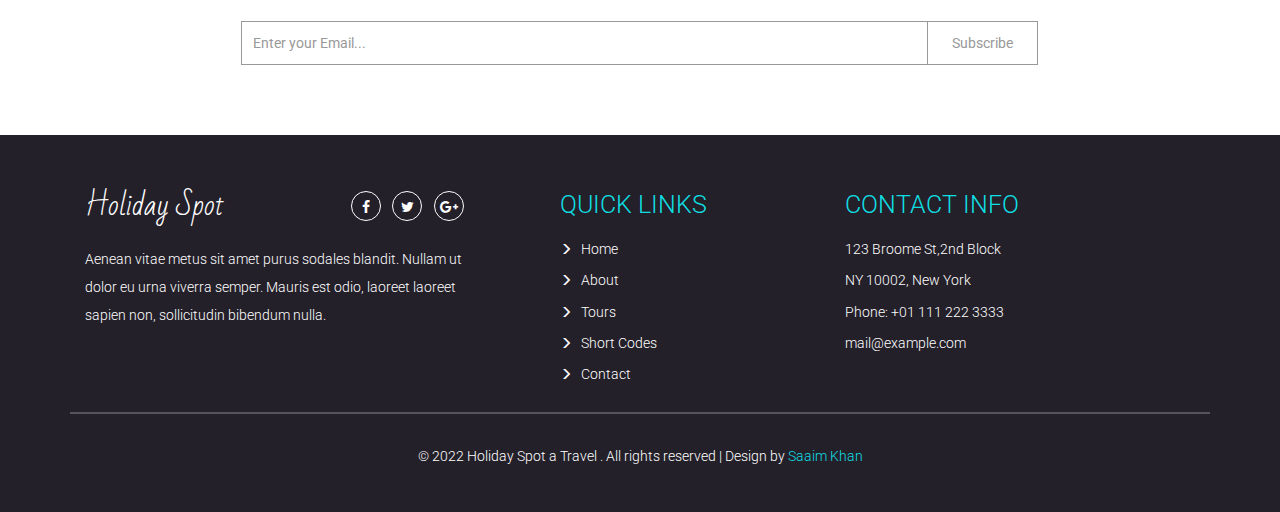
<file: tours.html>
<!DOCTYPE html>
<html lang="en">

<head>
	<title>Holiday Spot a Travel</title>
	<meta name="viewport" content="width=device-width, initial-scale=1">
	<meta http-equiv="Content-Type" content="text/html; charset=utf-8" />
	<meta name="keywords" content="Holiday Spot Responsive web template, Bootstrap Web Templates, Flat Web Templates, Android Compatible web template, 
	SmartPhone Compatible web template, free WebDesigns for Nokia, Samsung, LG, Sony Ericsson, Motorola web design" />
	<script
		type="application/x-javascript"> addEventListener("load", function() { setTimeout(hideURLbar, 0); }, false); function hideURLbar(){ window.scrollTo(0,1); } </script>
	<!-- Custom Theme files -->
	<link href="css/bootstrap.css" type="text/css" rel="stylesheet" media="all">
	<link href="css/style.css" type="text/css" rel="stylesheet" media="all">
	<link rel="stylesheet" href="css/swipebox.css">
	<!-- //Custom Theme files -->
	<!-- font-awesome icons -->
	<link href="css/font-awesome.css" rel="stylesheet">
	<!-- //font-awesome icons -->
	<!-- js -->
	<script src="js/jquery-2.2.3.min.js"></script>
	<!-- //js -->
	<!-- web-fonts -->
	<link
		href='//fonts.googleapis.com/css?family=Roboto:400,100,100italic,300,300italic,400italic,500,500italic,700,700italic,900,900italic'
		rel='stylesheet' type='text/css'>
	<link href="//fonts.googleapis.com/css?family=Bad+Script" rel="stylesheet">
	<!-- //web-fonts -->
</head>

<body>
	<!-- banner -->
	<div class="banner about-banner">
		<div class="header agileinfo-header">
			<!-- header -->
			<nav class="navbar navbar-default">
				<div class="container">
					<!-- Brand and toggle get grouped for better mobile display -->
					<div class="navbar-header">
						<button type="button" class="navbar-toggle collapsed" data-toggle="collapse"
							data-target="#bs-example-navbar-collapse-1" aria-expanded="false">
							<span class="sr-only">Toggle navigation</span>
							<span class="icon-bar"></span>
							<span class="icon-bar"></span>
							<span class="icon-bar"></span>
						</button>
						<h1><a href="index.html">Holiday<span> Spot</span></a></h1>
					</div>
					<!-- Collect the nav links, forms, and other content for toggling -->
					<div class="collapse navbar-collapse" id="bs-example-navbar-collapse-1">
						<ul class="nav navbar-nav navbar-left">
							<li><a href="index.html" class="w3ls-hover">Home</a></li>
							<li><a href="about.html" class="btn w3ls-hover">About</a></li>
							<li><a href="tours.html" class="btn w3ls-hover active">Tours</a></li>
							<li><a href="#" class="dropdown-toggle btn w3ls-hover" data-toggle="dropdown" role="button"
									aria-haspopup="true" aria-expanded="false">Pages <span class="caret"></span></a>
								<ul class="dropdown-menu">
									<li><a href="icons.html">Web Icons</a></li>
									<li><a href="codes.html">Short Codes</a></li>
								</ul>
							</li>
							<li><a href="contact.html" class="btn w3ls-hover">Contact</a></li>
						</ul>
						<div class="social-icon">
							<a href="#" class="social-button facebook"><i class="fa fa-facebook"></i></a>
							<a href="#" class="social-button twitter"><i class="fa fa-twitter"></i></a>
							<a href="#" class="social-button google"><i class="fa fa-google-plus"></i></a>
						</div>
						<div class="clearfix"> </div>
					</div><!-- //navbar-collapse -->
				</div><!-- //container-fluid -->
			</nav>
		</div><!-- //header -->
		<!-- banner-text -->
		<div class="banner-text">
			<div class="container">
				<div class="banner-w3lstext">
					<h2>Enjoy The Beauty Of Nature</h2>
				</div>
			</div>
		</div>
		<!-- //banner-text -->
	</div>
	<!-- //banner -->
	<!-- tours -->
	<div class="welcome portfolio">
		<div class="container">
			<h3 class="agileits-title">Our Tours</h3>
			<div class="gallery_gds">
				<ul class="simplefilter">
					<li class="active" data-filter="all">All</li>
					<li data-filter="1">Category 1</li>
					<li data-filter="2">Category 2</li>
					<li data-filter="3">Category 3</li>
				</ul>
				<div class="filtr-container">
					<div class="col-md-4 col-sm-4 filtr-item" data-category="1" data-sort="Busy streets">
						<div class="agileits-img">
							<a href="images/img1.jpg" class="swipebox"
								title="Lorem ipsum dolor sit amet, consectetur adipiscing elit. Duis maximus tortor diam, ac lobortis justo rutrum quis. Praesent non purus fermentum, eleifend velit non">
								<img class="img-responsive  " src="images/img1.jpg" alt="" />
							</a>
						</div>
					</div>
					<div class="col-md-4 col-sm-4 filtr-item" data-category="2, 3" data-sort="Luminous night">
						<div class="agileits-img">
							<a href="images/g2.jpg" class="swipebox"
								title="Duis maximus tortor diam, ac lobortis justo rutrum quis. Lorem ipsum dolor sit amet, consectetur adipiscing elit. Praesent non purus fermentum, eleifend velit non">
								<img src="images/g2.jpg" alt="" class="img-responsive" />
							</a>
						</div>
					</div>
					<div class="col-md-4 col-sm-4 filtr-item" data-category="1" data-sort="City wonders">
						<div class="agileits-img">
							<a href="images/g3.jpg" class="swipebox"
								title="Lorem ipsum dolor sit amet, consectetur adipiscing elit. Duis maximus tortor diam, ac lobortis justo rutrum quis. Praesent non purus fermentum, eleifend velit non">
								<img src="images/g3.jpg" alt="" class="img-responsive  " />
							</a>
						</div>
					</div>
					<div class="col-md-4 col-sm-4 filtr-item" data-category="3" data-sort="Industrial site">
						<div class="agileits-img">
							<a href="images/g4.jpg" class="swipebox"
								title="Praesent non purus fermentum, eleifend velit non Lorem ipsum dolor sit amet, consectetur adipiscing elit. Duis maximus tortor diam, ac lobortis justo rutrum quis.">
								<img src="images/g4.jpg" alt="" class="img-responsive " />
							</a>
						</div>
					</div>
					<div class="col-md-4 col-sm-4 filtr-item" data-category="3" data-sort="In production">
						<div class="agileits-img">
							<a href="images/g5.jpg" class="swipebox"
								title="Lorem ipsum dolor sit amet, consectetur adipiscing elit. Duis maximus tortor diam, ac lobortis justo rutrum quis. Praesent non purus fermentum, eleifend velit non">
								<img src="images/g5.jpg" alt="" class="img-responsive  " />
							</a>
						</div>
					</div>
					<div class="col-md-4 col-sm-4 filtr-item" data-category="2" data-sort="Peaceful lake">
						<div class="agileits-img">
							<a href="images/img2.jpg" class="swipebox"
								title="Duis maximus tortor diam, ac lobortis justo rutrum quis. Praesent non purus fermentum, eleifend velit non">
								<img src="images/img2.jpg" alt="" class="img-responsive  " />
							</a>
						</div>
					</div>
					<div class="clearfix"> </div>
				</div>
			</div>
		</div>
	</div>
	<!-- //tours -->
	<!-- slid -->
	<div class="slid">
		<div class="container">
			<h4>Today Special</h4>
			<p>In malesuada accumsan felis, a imperdiet arcu blandit sed. Ut id faucibus eros. Fusce sed vulputate dui,
				non consectetur felis. Etiam id enim sem. Suspendisse commodo tempor magna </p>
		</div>
	</div>
	<!-- //slid -->
	<!-- newsletter -->
	<div class="newsletter">
		<div class="container">
			<h3 class="agileits-title">Newsletter</h3>
			<p>Mauris est odio laoreet laoreet sapien non, sollicitudin bibendum nulla amet purus sodales blandit.</p>
			<form action="#" method="post">
				<input type="text" name="email" placeholder="Enter your Email..." required="">
				<input type="submit" value="Subscribe">
				<div class="clearfix"> </div>
			</form>
		</div>
	</div>
	<!-- //newsletter -->
	<!-- footer start here -->
	<div class="footer-agile">
		<div class="container">
			<div class="footer-agileinfo">
				<div class="col-md-5 col-sm-5 footer-wthree-grid">
					<div class="agileits-w3layouts-tweets">
						<h5><a href="index.html">Holiday Spot</a></h5>
						<div class="social-icon footerw3ls">
							<a href="#" class="social-button facebook"><i class="fa fa-facebook"></i></a>
							<a href="#" class="social-button twitter"><i class="fa fa-twitter"></i></a>
							<a href="#" class="social-button google"><i class="fa fa-google-plus"></i></a>
						</div>
					</div>
					<p>Aenean vitae metus sit amet purus sodales blandit. Nullam ut dolor eu urna viverra semper. Mauris
						est odio, laoreet laoreet sapien non, sollicitudin bibendum nulla.</p>
				</div>
				<div class="col-md-3 col-sm-3 footer-wthree-grid">
					<h3>Quick Links</h3>
					<ul>
						<li><a href="index.html"><span class="glyphicon glyphicon-menu-right"></span> Home</a></li>
						<li><a href="about.html"><span class="glyphicon glyphicon-menu-right"></span> About</a></li>
						<li><a href="tours.html"><span class="glyphicon glyphicon-menu-right"></span> Tours</a></li>
						<li><a href="codes.html"><span class="glyphicon glyphicon-menu-right"></span> Short Codes</a>
						</li>
						<li><a href="contact.html"><span class="glyphicon glyphicon-menu-right"></span> Contact</a></li>
					</ul>
				</div>
				<div class="col-md-4 col-sm-4 footer-wthree-grid">
					<h3>Contact Info</h3>
					<ul>
						<li>123 Broome St,2nd Block</li>
						<li>NY 10002, New York</li>
						<li>Phone: +01 111 222 3333</li>
						<li><a href="mailto:info@example.com"> mail@example.com</a></li>
					</ul>
				</div>
				<div class="clearfix"> </div>
			</div>
			<div class="copy-right">
				<p>© 2022 Holiday Spot a Travel . All rights reserved | Design by <a href="https://github.com/SaaimKhan123" target="_blank"> Saaim Khan</a></p>
			</div>
		</div>
	</div>
	<!-- //footer end here -->
	<script src="js/jquery.filterizr.js"></script>
	<script src="js/controls.js"></script>
	<!-- Kick off Filterizr -->
	<script type="text/javascript">
		$(function () {
			//Initialize filterizr with default options
			$('.filtr-container').filterizr();
		});
	</script>
	<!-- swipe box js -->
	<script src="js/jquery.swipebox.min.js"></script>
	<script type="text/javascript">
		jQuery(function ($) {
			$(".swipebox").swipebox();
		});
	</script>
	<!-- //swipe box js -->
	<!-- start-smooth-scrolling -->
	<script type="text/javascript" src="js/move-top.js"></script>
	<script type="text/javascript" src="js/easing.js"></script>
	<script type="text/javascript">
		jQuery(document).ready(function ($) {
			$(".scroll").click(function (event) {
				event.preventDefault();

				$('html,body').animate({ scrollTop: $(this.hash).offset().top }, 1000);
			});
		});
	</script>
	<!-- //end-smooth-scrolling -->
	<!-- smooth-scrolling-of-move-up -->
	<script type="text/javascript">
		$(document).ready(function () {
			/*
			var defaults = {
				containerID: 'toTop', // fading element id
				containerHoverID: 'toTopHover', // fading element hover id
				scrollSpeed: 1200,
				easingType: 'linear' 
			};
			*/

			$().UItoTop({ easingType: 'easeOutQuart' });

		});
	</script>
	<!-- //smooth-scrolling-of-move-up -->
	<!-- Bootstrap core JavaScript
    ================================================== -->
	<!-- Placed at the end of the document so the pages load faster -->
	<script src="js/bootstrap.js"></script>
</body>

</html>
</file>
<file: css/style.css>
/*--
Author: W3layouts
Author URL: http://w3layouts.com
License: Creative Commons Attribution 3.0 Unported
License URL: http://creativecommons.org/licenses/by/3.0/
--*/
body{
	margin:0;
	font-family: 'Roboto', sans-serif;
	background: #fff;
}
body a{ 
	-webkit-transition: 0.5s all;
	-moz-transition: 0.5s all;
	-o-transition: 0.5s all;
	-ms-transition: 0.5s all;
	transition: 0.5s all;
	text-decoration:none;
}
h1,h2,h3,h4,h5,h6{
	margin:0;
	font-family: 'Bad Script', cursive;
}
p{
	margin:0; 
}
ul,label{
	margin:0;
	padding:0;
}
body a:hover{
	text-decoration:none;
}
/*-- banner --*/ 
.banner{ 
	background:url(../images/2.jpg)no-repeat center bottom;
	-webkit-background-size:cover; 
	-moz-background-size:cover; 
	-o-background-size:cover;
	-ms-background-size:cover; 	
	background-size:cover; 
	min-height: 790px;
	position:relative;
} 
/*-- header --*/
.header { 
    width: 100%;
    padding: 1.5em 0;
    background: rgba(0, 0, 0, 0.56);
	
}
.header nav.navbar.navbar-default {
    background: transparent;
    margin: 0;
	z-index: 9999;
	border: none;
}
.header ul.nav.navbar-nav.navbar-left {
    margin-left: 18%;; 
}
.header ul.nav.navbar-nav{ 
	padding-top:1.3em;
}
.header .navbar-nav { 
    text-align: center;
    display: inline-block;
}
.header .navbar-header h1{
    font-size: 3.2em;
    font-style: italic;
    line-height: inherit;
    font-weight: 800;
}
.navbar-header h1 a {
    color: #fff;
    text-decoration: none;
	display: inline-block;
}
.navbar-header h1 a span {
    font-size: .5em;
    font-weight: 100;
    font-style: initial;
}
/*-- top-nav --*/ 
.header .navbar-nav li { 
	float: none;
    display: inline-block;
	margin:0 1.5em;
}
.header .nav.navbar-nav.navbar-left li a {
    color: #fff !important;
    font-size: 1.2em;
    padding: 0;
    position: relative; 
    -webkit-transition: 0.5s all;
    -moz-transition: 0.5s all;
    -o-transition: 0.5s all;
    -ms-transition: 0.5s all;
    transition: 0.5s all;
    text-decoration: none;
	font-weight: 300;
}
.header .nav.navbar-nav.navbar-left li  a:hover,.nav.navbar-nav.navbar-left li.open  a.dropdown-toggle,.nav.navbar-nav.navbar-left li  a.active {
    color: #0fdfe2 !important;
	outline: none;
} 
.w3ls-hover:after {
	-webkit-backface-visibility: hidden;
	-moz-backface-visibility: hidden; 
	backface-visibility: hidden;
	border: 1px solid rgba(255, 255, 255, 0);
	bottom: -3px;
	content: " ";
	display: block;
	margin: 0 auto;
	position: relative;
	-webkit-transition: all 280ms ease-in-out;
	-moz-transition: all 280ms ease-in-out;
	-o-transition: all 280ms ease-in-out;
	-ms-transition: all 280ms ease-in-out;
	transition: all 280ms ease-in-out;
	width: 0;
}

.w3ls-hover:hover:after,.navbar-default .navbar-nav li a.active:after {
	-webkit-backface-visibility: hidden;
	backface-visibility: hidden;
	border-color: #0fdfe2;
	-webkit-transition: width 350ms ease-in-out;
	-moz-transition: width 350ms ease-in-out;
	-o-transition: width 350ms ease-in-out;
	-ms-transition: width 350ms ease-in-out;
	transition: width 350ms ease-in-out;
	width: 100%;
} 
.header .nav.navbar-nav.navbar-left li a.dropdown-toggle { 
    color:#fff; 
	border: none;
} 
.header .nav.navbar-nav.navbar-left li.open a.dropdown-toggle ,.navbar-default .navbar-nav > .open > a, .navbar-default .navbar-nav > .open > a:hover, .navbar-default .navbar-nav > .open > a:focus {
    color:#0fdfe2;
    background: none; 
}
.header ul.dropdown-menu {
    background: transparent;
    border-color: #909090;
	-moz-animation: fadeInDown .3s ease-in;
    -webkit-animation: fadeInDown .3s ease-in;
	-o-animation: fadeInDown .3s ease-in;
	-ms-animation: fadeInDown .3s ease-in;
    animation: fadeInDown .3s ease-in;
	background: #29232b; 
	top:163%;
	min-width: 135px;
} 
.header .navbar-nav > li > .dropdown-menu li {
    display: block;
    margin: 1em 0;
}  
.header .nav.navbar-nav.navbar-left li ul.dropdown-menu li a {
    font-size: 1em;
    text-align: center; 
    font-weight: 300;
} 
.header .dropdown-menu > li > a:hover, .dropdown-menu > li > a:focus { 
    background-color: transparent;
} 
/*-- //top-nav --*/  
/*-- social-icons --*/ 
.social-icon.navbar-left{ 
    margin: 0;
}
.social-icon {
    float: right;
    margin-top:0.8em;
}
.social-icon a {
    font-size: 1.3em;
    color: #fff;
    margin: 0 .7em;
    display: inline-block;
    text-align: center;
	line-height: 2.2em;
} 
.social-icon a:hover {
    color: #0fdfe2;
	-webkit-transform: scale(1.3);
	-moz-transform: scale(1.3);
	-o-transform: scale(1.3);
	-ms-transform: scale(1.3);
    transform: scale(1.3);
}
/*-- //social-icons --*/ 
/*-- banner-text --*/ 
.banner-text {
    margin-top: 15em;
}
.banner-w3lstext {
    padding: 1em;
	text-align: center;
}
.banner-w3lstext h2 ,.banner-w3lstext h3{
    font-size: 3em;
    color: #fff; 
	text-align: center;
	font-family: 'Bad Script', cursive;
} 
.banner-w3lstext p {
    font-size: 1.1em;
    color: #fff;
    text-align: center; 
    width: 55%;
    margin: 2em auto 0;
} 
/*-- //banner --*/ 
/*-- welcome --*/ 
.welcome,.services,.slid,.newsletter,.codes{
	padding:5em 0;
}
h3.agileits-title {
    font-size: 3em;
    color: #000;
    text-align: center;
    margin-bottom: 1em;
}
.welcome h4 {
    font-size: 1.8em;
    color: #f30d60;
    margin-bottom: 0.8em;
} 
p {
    font-size: 1em;
    color: #999;
    line-height: 2em;
    font-weight: 300;
}
/*-- //welcome --*/ 
/*-- albums --*/
.wthree-almubimg {
    background: url(../images/img2.jpg)no-repeat center;
    background-size: cover;
    min-height: 374px;
    -webkit-transition: all 3s;
    -moz-transition: all 3s;
    -o-transition: all 3s;
    transition: all 3s;
    display: block;
} 
.albums-right,.albums1-left{ 
    background: #f6f7fb;
    padding: 8em 8em;
    transition: 0.5s all;
    -webkit-transition: 0.5s all;
    -moz-transition: 0.5s all;
    -o-transition: 0.5s all;
    -ms-transition: 0.5s all;
}
.wthree-almubimg.wthree1-almubimg {
    background: url(../images/img3.jpg)no-repeat center;
    background-size: cover;
}
.albums-left, .albums1-right {
    padding: 0;
}
.albums1-right {
    float: right;
}
.albums h4 {
    font-size: 2.5em;
    font-weight: 300;
    color: #000;
    margin-bottom: 0.8em;
}
/*-- //albums --*/
/*-- services --*/ 
.w3agile-servs-img {
    width: 180px;
    height: 180px;
    text-align: center;
    border: 5px solid #0fdfe2;
    -webkit-transition: all 0.3s;
    -moz-transition: all 0.3s;
    -o-transition: all 0.3s;
    -ms-transition: all 0.3s;
    transition: all 0.3s;
    background: #f6f7fb;
	-webkit-border-radius: 50%;
	-moz-border-radius: 50%;
	-o-border-radius: 50%;
	-ms-border-radius: 50%;
    border-radius: 50%;
    margin: 0 auto;
}
.w3agile-servs-img:hover {
    border-color: #f30d60;
}
.w3agile-servs-img .icon-holder {
    position: relative;
    top: 58px;
    display: inline-block;
    margin-bottom: 1em;
    -webkit-transition: all 0.3s;
    -moz-transition: all 0.3s;
    -o-transition: all 0.3s;
    -ms-transition: all 0.3s;
    transition: all 0.3s;
    border-radius: 100%;
    color: #f30d60;
    font-size: 2.5em;
}
.w3agile-servs-img .mission {
    position: relative;
    top: 57px;
    -webkit-transition: all 600ms cubic-bezier(0.68, -0.55, 0.265, 1.55);
	-moz-transition: all 600ms cubic-bezier(0.68, -0.55, 0.265, 1.55);
	-ms-transition: all 600ms cubic-bezier(0.68, -0.55, 0.265, 1.55);
	-o-transition: all 600ms cubic-bezier(0.68, -0.55, 0.265, 1.55);
    transition: all 600ms cubic-bezier(0.68, -0.55, 0.265, 1.55);
    color: #0fdfe2;
    font-size: 1.5em;
    opacity: 0;
}
.w3agile-servs-img .description {
    width: 80%;
    margin: 0 auto;
    opacity: 0;
    -webkit-transition: all 600ms cubic-bezier(0.68, -0.55, 0.265, 1.55);
	-moz-transition: all 600ms cubic-bezier(0.68, -0.55, 0.265, 1.55);
	-o-transition: all 600ms cubic-bezier(0.68, -0.55, 0.265, 1.55);
	-ms-transition: all 600ms cubic-bezier(0.68, -0.55, 0.265, 1.55);
    transition: all 600ms cubic-bezier(0.68, -0.55, 0.265, 1.55);
    -webkit-transform: scale(0);
	-moz-transform: scale(0);
	-o-transform: scale(0);
    -ms-transform: scale(0); 
    transform: scale(0);
    color: #9e9e9e;
}
.w3agile-servs-img:hover .icon-holder {
    top: 23px;
}
.w3agile-servs-img:hover .mission {
    top: -8px;
    opacity: 1;
}
.w3agile-servs-img:hover .description {
    opacity: 1;
    -webkit-transform: scale(1);
	-moz-transform: scale(1);
    -ms-transform: scale(1);
	-o-transform: scale(1); 
    transform: scale(1);
}
/*-- //services --*/
/*-- slid --*/
.slid {
    background: url(../images/2.jpg)no-repeat center fixed;
    background-size: cover; 
    text-align: center;
}
.slid h4 {
    font-size: 3em;
    color: #fff;
    margin-bottom: 1em;
}
.slid p {
    color: #fff;
    width: 65%;
    margin: 0 auto;
} 
/*-- //slid --*/
/*-- newsletter --*/
.newsletter {
    text-align: center;
}
.newsletter form {
    margin-top: 1.2em;
    width: 70%;
    margin: 2em auto 0;
}
.newsletter input[type="text"] {
    width: 86%;
    padding: .8em;
    font-size: 1em;
    float: left;
    color: #999;
    outline: none;
    border: 1px solid #999;
    border-right: none;
    background: none;
    -webkit-appearance: none;
    -webkit-transition: 0.5s all;
    -moz-transition: 0.5s all;
    transition: 0.5s all;
}
.newsletter input[type="submit"] {
    float: left;
    color: #999;
    font-size: 1em;
    outline: none;
    padding: .8em 1.7em;
    border: 1px solid #999;
    -webkit-transition: 0.5s all;
    -moz-transition: 0.5s all;
    transition: 0.5s all;
    -webkit-appearance: none;
    background: none;
}
.newsletter form:hover input[type="text"] {
    border-color: #f30d60;
}
.newsletter form:hover input[type="submit"] {
    border-color: #f30d60;
    background: #f30d60;
	color:#fff
} 
/*-- //newsletter --*/
/*-- footer start here --*/ 
.footer-agile {
    background-color: #24202a;
	padding: 4em 0 3em;
} 
.footer-wthree-grid:nth-child(1) {
    padding-right: 4em;
} 
.agileits-w3layouts-tweets h5 {
    font-size: 2em;
    color: #fff;
    margin-bottom: 0.8em;
    display: inline-block;
} 
.agileits-w3layouts-tweets h5 a{
	color: #fff;
	text-decoration:none;
} 
.footer-wthree-grid ul {
    padding: 0px;
    list-style: none;
}
.footer-wthree-grid ul li {
    margin-top: 0.8em;
    font-size: 1em;
    color: #fff;
    font-weight: 300;
} 
.footer-wthree-grid ul li a {
    color: #fff;
    font-size: 1em;
	-webkit-transition: 0.5s all;
    -moz-transition: 0.5s all;
    transition: 0.5s all;
} 
.footer-wthree-grid ul li a:hover,.ftr-text p a:hover {
    color:#0fdfe2;
} 
.footer-wthree-grid p { 
    color: #fff; 
}   
.footer-wthree-grid h3 {
    font-size: 1.8em;
    color: #0fdfe2;
    margin-bottom: 0.8em;
    font-family: 'Roboto', sans-serif;
    font-weight: 300;
    text-transform: uppercase;
}
.footer-wthree-grid span{
    margin-right: 6px;
	font-size: .85em;
} 
.social-icon.footerw3ls {
    margin: 0 1.5em 0 0;
}
.social-icon.footerw3ls a {
    width: 30px;
    height: 30px;
    margin: 0 .3em;
    border: 1px solid #fff;
    font-size: 1em; 
	-webkit-border-radius: 50%;
	-moz-border-radius: 50%; 
	border-radius: 50%; 
}
/*-- //footer end here --*/
.copy-right p {
    color: #fff;
    text-align: center;
    margin-top: 2em;
    padding-top: 2em;
    border-top: 2px solid rgba(255, 255, 255, 0.23);
}
.copy-right p a {
    color: #0fdfe2;
	-webkit-transition:.5s all;
	-moz-transition:.5s all;
	-o-transition:.5s all;
	-ms-transition:.5s all;
	transition:.5s all;
}
.copy-right p a:hover{
    color:#fff;
}
/*-- slider-up-arrow --*/
#toTop {
	display: none;
	text-decoration: none;
	position: fixed;
	bottom: 3%;
	right: 3%;
	overflow: hidden;
	width: 32px;
	height: 32px;
	border: none;
	text-indent: 100%;
	background: url("../images/move-up.png") no-repeat 0px 0px;
}
#toTopHover {
	width: 32px;
	height: 32px;
	display: block;
	overflow: hidden;
	float: right;
	opacity: 0;
	-moz-opacity: 0;
	filter: alpha(opacity=0);
}
/*-- //slider-up-arrow --*/ 
/*-- about --*/
.banner.about-banner .banner-text {
    margin-top: 4em;
}
.banner.about-banner {
    min-height: 300px;
}
.stats.welcome {
    border-top: 1px solid #e2e2e2;
}
.agileinfo_stats_grid {
    text-align: center;
}
.agileinfo_stats_grid h4.counter {
    font-size: 5em;
    font-family: 'Roboto', sans-serif;
    color: #38414a;
    font-weight: 300;
    margin-bottom: 0.5em;
}
.agileinfo_stats_grid h5 {
    font-size: 1.8em;
    color: #999;
}
.about-slid h3 {
    font-size: 2em;
    color: #fff;
    text-align: center;
    letter-spacing: 2px;
    width: 80%;
    margin: 0 auto;
    line-height: 2em;
}  
/*-- team --*/ 
.ch-item {
	width: 100%;
	height: 100%;
	position: relative;
	cursor: default;
	-webkit-box-shadow:inset 0 0 0 0 rgba(116, 94, 197, 0.4), inset 0 0 0 16px rgba(255,255,255,0.6), 0 1px 2px rgba(0,0,0,0.1);
	-moz-box-shadow:inset 0 0 0 0 rgba(116, 94, 197, 0.4), inset 0 0 0 16px rgba(255,255,255,0.6), 0 1px 2px rgba(0,0,0,0.1);
	-o-box-shadow:inset 0 0 0 0 rgba(116, 94, 197, 0.4), inset 0 0 0 16px rgba(255,255,255,0.6), 0 1px 2px rgba(0,0,0,0.1);
	-ms-box-shadow:inset 0 0 0 0 rgba(116, 94, 197, 0.4), inset 0 0 0 16px rgba(255,255,255,0.6), 0 1px 2px rgba(0,0,0,0.1);
	box-shadow:inset 0 0 0 0 rgba(116, 94, 197, 0.4), inset 0 0 0 16px rgba(255,255,255,0.6), 0 1px 2px rgba(0,0,0,0.1);
	-webkit-transition: all 0.4s ease-in-out;
	-moz-transition: all 0.4s ease-in-out;
	-o-transition: all 0.4s ease-in-out;
	-ms-transition: all 0.4s ease-in-out;
	transition: all 0.4s ease-in-out; 
}
.ch-img-1 {
    background: url(../images/t3.jpg) center top;
}
.ch-img-2 { 
	background:url(../images/t4.jpg) center top;
}
.ch-img-3 { 
	background:url(../images/t5.jpg) -9px 0px;
	background-size: cover;
}
.ch-img-4 { 
	background:url(../images/t6.jpg) -45px -15px;
}
.ch-info {
	position: absolute;
	width: 100%;
	height: 100%;
	opacity: 0;
	-webkit-transition: all 0.4s ease-in-out;
	-moz-transition: all 0.4s ease-in-out;
	-o-transition: all 0.4s ease-in-out;
	-ms-transition: all 0.4s ease-in-out;
	transition: all 0.4s ease-in-out;
	-webkit-transform: scale(0);
	-moz-transform: scale(0);
	-o-transform: scale(0);
	-ms-transform: scale(0);
	transform: scale(0);	
	-webkit-backface-visibility: hidden; /*for a smooth font */
}
.ch-info h3 {
    color: #fff; 
    position: relative;
    letter-spacing: 1px;
    font-size: 1.8em;
    padding: 43px 0 0 0;   
}
.ch-info p {
    color: #fff;
    padding: 10px 5px 0;
    font-style: italic;
    margin: 15px 30px 0;
    font-size: 1em;
    border-top: 1px solid rgba(255,255,255,0.5);
}
.ch-item:hover {
	-webkit-box-shadow: inset 0 0 0 110px rgba(7, 213, 216, 0.82), inset 0 0 0 16px rgba(255,255,255,0.8), 0 1px 2px rgba(0,0,0,0.1);
    -moz-box-shadow: inset 0 0 0 110px rgba(7, 213, 216, 0.82), inset 0 0 0 16px rgba(255,255,255,0.8), 0 1px 2px rgba(0,0,0,0.1);
	-o-box-shadow: inset 0 0 0 110px rgba(7, 213, 216, 0.82), inset 0 0 0 16px rgba(255,255,255,0.8), 0 1px 2px rgba(0,0,0,0.1);
	-ms-box-shadow: inset 0 0 0 110px rgba(7, 213, 216, 0.82), inset 0 0 0 16px rgba(255,255,255,0.8), 0 1px 2px rgba(0,0,0,0.1);
	box-shadow: inset 0 0 0 110px rgba(7, 213, 216, 0.82), inset 0 0 0 16px rgba(255,255,255,0.8), 0 1px 2px rgba(0,0,0,0.1);
}
.ch-item:hover .ch-info {
	opacity: 1;
	-webkit-transform: scale(1);
	-moz-transform: scale(1);
	-o-transform: scale(1);
	-ms-transform: scale(1);
	transform: scale(1);	
}
.ch-grid {
	margin:0;
	padding: 0;
	list-style: none;
	display: block;
	text-align: center;
	width: 100%;
}
.ch-grid:after,
.ch-item:before {
	content: '';
    display: table;
}
.ch-grid:after {
	clear: both;
}
.ch-grid li.ch-grid-item {
	width: 220px;
	height: 220px;
	display: inline-block;
	margin: 20px;
}
.team ul.social-icons {
    margin-top: 1em;
}
.team ul.social-icons li {
    display: inline-block;
} 
.team ul.social-icons li a{
    font-size: 1em;
    color: #fff;
    line-height: 1.9em;
    border: 1px solid;
	width: 28px;
    height: 28px;
	-webkit-transition:.5s all;
	-moz-transition:.5s all;
	-o-transition:.5s all;
	-ms-transition:.5s all;
	transition:.5s all;
}
.team ul.social-icons li a:hover {
    color: #000;
} 
/*-- //about --*/
/*-- tours --*/ 
.filtr-item {
    padding: 1em;
}
.item-desc {
    background-color: rgba(0,0,0,0.5);
    color: white;
    position: absolute;
    text-transform: uppercase;
    text-align: center;
    padding: 1em;
    z-index: 1;
    bottom: 1em;
    left: 1em;
    right: 1em;
} 
/* Filter controls */
ul.simplefilter {
    text-align: center;
    margin-bottom: 2em;
}
.simplefilter li {
	color: white;
	cursor: pointer;
	display: inline-block;
	text-transform: uppercase;
	padding: 0.8em 2em;
	-webkit-border-radius: 25px;
	-moz-border-radius: 25px;
	-o-border-radius: 25px;
	-ms-border-radius: 25px;
	border-radius: 25px; 
	margin: 0 0.3em;
}
.simplefilter li {
    background-color: #0fdfe2;
}
.simplefilter li.active {
    background-color: #f30d60;
}
.agileits-img a{ 
	display:block;
	overflow:hidden;
	background-color: #000;
}
.agileits-img a img{
    width: 100%;
    -webkit-transition: .5s all;
    -moz-transition: .5s all;
    transition: .5s all; 
}
.agileits-img a:hover img {
    -webkit-transform: scale(1.2);
    -moz-transform: scale(1.2);
    -o-transform: scale(1.2);
    -ms-transform: scale(1.2);
    transform: scale(1.2);
	opacity: 0.5;
}
/*-- tours --*/
/*-- contact --*/
.contact-w3ls-row {
    width: 70%;
    margin: 0 auto;
} 
.contact input[type="text"] {
    width: 48.5%;
    color: #999;
    float: left;
    background: none;
    outline: none;
    font-size: 1em;
    padding: .7em 1em;
    margin-bottom: 1.5em;
    border: solid 1px #999;
    -webkit-appearance: none;
    display: inline-block;
}
.contact input.email {
    float: right;
}
.contact input[type="text"]:hover,.contact input[type="text"]:focus,.contact textarea:hover{
    border-bottom-color: #f30d60;
    border-left-color: #f30d60;
}
.contact textarea {
    resize: none;
    width: 100%;
    background: none;
    color: #999;
    font-size: 1em;
    outline: none;
    padding: .6em .8em;
    border: solid 1px #999;
    min-height: 12em;
    -webkit-appearance: none;
}
.contact input[type="submit"] {
    outline: none;
    color: #fff;
    padding: 0.8em 4em;
    font-size: 1em;
    margin: 1em 0 0 0;
    -webkit-appearance: none;
    background: #0fdfe2;
	border: 2px solid #0fdfe2; 
    -webkit-transition: 0.5s all;
    transition: 0.5s all;
    -moz-transition: 0.5s all;
    width: 100%;
}
.contact input[type="submit"]:hover {
    background: none;
    color: #f30d60;
    border-color: #f30d60;
}
::-webkit-input-placeholder {
	color:#999 !important;
}
:-moz-placeholder { /* Firefox 18- */
	color:#999 !important;
}
::-moz-placeholder {  /* Firefox 19+ */
	color:#999 !important;
}
:-ms-input-placeholder {  
	color:#999 !important;
}
.map iframe {
    width: 100%;
    min-height: 300px;
    border: none;
}
/*-- //contact --*/
/*-- pages --*/
.codes {
    padding: 5em 0;
}
.well {
    font-weight: 300;
    font-size: 14px;
}
.list-group-item {
    font-weight: 300;
    font-size: 14px;
}
li.list-group-item1 {
    font-size: 14px;
    font-weight: 300;
}
.typo p {
    margin: 0;
    font-size: 14px;
    font-weight: 300;
}
.show-grid [class^=col-] {
    background: #fff;
	text-align: center;
	margin-bottom: 10px;
	line-height: 2em;
	border: 10px solid #f0f0f0;
}
.show-grid [class*="col-"]:hover {
	background: #e0e0e0;
}
.grid_3{
	margin-bottom:3em;
}
.xs h3, h3.m_1{
	color:#000;
	font-size:1.7em;
	font-weight:300;
	margin-bottom: 1em;
}
.grid_3 p{
	color: #999;
	font-size: 0.85em;
	margin-bottom: 1em;
	font-weight: 300;
}
.grid_4{
	background:none; 
}
.label {
	font-weight: 300 !important;
	border-radius:4px;
}  
.grid_5{
	background:none; 
}
.grid_5 h3, .grid_5 h2, .grid_5 h1, .grid_5 h4, .grid_5 h5, h3.w3ls-hdg, h3.bars {
	margin-bottom: 1em;
    color: #212121;
    font-weight: bold;
}
.table > thead > tr > th, .table > tbody > tr > th, .table > tfoot > tr > th, .table > thead > tr > td, .table > tbody > tr > td, .table > tfoot > tr > td {
	border-top: none !important;
}
.tab-content > .active {
	display: block;
	visibility: visible;
}
.pagination > .active > a, .pagination > .active > span, .pagination > .active > a:hover, .pagination > .active > span:hover, .pagination > .active > a:focus, .pagination > .active > span:focus {
	z-index: 0;
}
.badge-primary {
	background-color: #03a9f4;
}
.badge-success {
	background-color: #8bc34a;
}
.badge-warning {
	background-color: #ffc107;
}
.badge-danger {
	background-color: #e51c23;
}
.grid_3 p{
	line-height: 2em;
	color: #888;
	font-size: 0.9em;
	margin-bottom: 1em;
	font-weight: 300;
}
.bs-docs-example {
	margin: 1em 0;
}
section#tables  p {
	margin-top: 1em;
}
.tab-container .tab-content {
	border-radius: 0 2px 2px 2px;
	border: 1px solid #e0e0e0;
	padding: 16px;
	background-color: #ffffff;
}
.table td, .table>tbody>tr>td, .table>tbody>tr>th, .table>tfoot>tr>td, .table>tfoot>tr>th, .table>thead>tr>td, .table>thead>tr>th {
	padding: 15px!important;
}
.table > thead > tr > th, .table > tbody > tr > th, .table > tfoot > tr > th, .table > thead > tr > td, .table > tbody > tr > td, .table > tfoot > tr > td {
	font-size: 0.9em;
	color: #999;
	border-top: none !important;
}
.tab-content > .active {
	display: block;
	visibility: visible;
}
.label {
	font-weight: 300 !important;
}
.label {
	padding: 4px 6px;
	border: none;
	text-shadow: none;
}
.alert {
	font-size: 0.85em;
}
h1.t-button,h2.t-button,h3.t-button,h4.t-button,h5.t-button {
	line-height:2em;
	margin-top:0.5em;
	margin-bottom: 0.5em;
}
li.list-group-item1 {
	line-height: 2.5em;
}
.input-group {
	margin-bottom: 20px;
}
.in-gp-tl{
	padding:0;
}
.in-gp-tb{
	padding-right:0;
}
.list-group {
	margin-bottom: 48px;
}
ol {
	margin-bottom: 44px;
}
h2.typoh2{
    margin: 0 0 10px;
} 
.tab-content > .active {
  display: block;
  visibility: visible;
}
.label {
  font-weight: 300 !important;
}
.label {
  padding: 4px 6px;
  border: none;
  text-shadow: none;
}
.nav-tabs {
  margin-bottom: 1em;
} 
h1.t-button,h2.t-button,h3.t-button,h4.t-button,h5.t-button {
	line-height:1.8em;
	margin-top:0.5em;
	margin-bottom: 0.5em;
}
li.list-group-item1 {
  line-height: 2.5em;
}
.input-group {
  margin-bottom: 20px;
}
 .codes .row {
    margin: 0;
}
.in-gp-tl{
	padding:0;
}
.in-gp-tb{
	padding-right:0;
}
.list-group {
  margin-bottom: 48px;
}
ol {
  margin-bottom: 44px;
}
h2.typoh2{
    margin: 0 0 10px;
}
.form-control1, .form-control_2.input-sm{
	border: 1px solid #e0e0e0;
	padding:5px 18px;
	color: #616161;
	background: #fff;
	box-shadow: none !important;
	width: 100%;
	font-size: 0.85em;
	font-weight: 300;
	height: 40px;
	border-radius: 0;
	-webkit-border-radius: 0px;
	-moz-border-radius: 0px;
	-ms-border-radius: 0px;
	-o-border-radius: 0px;
	-webkit-appearance: none;
	outline:none;
}
.control3{
	margin:0 0 1em 0;
}
.codes label {
    font-weight: 400;
}
/*-- icons --*/
.codes a {
    color: #999;
}
.icon-box {
    padding: 8px 15px;
    background:rgba(149, 149, 149, 0.18);
    margin: 1em 0 1em 0;
    border: 5px solid #ffffff;
    text-align: left;
    -moz-box-sizing: border-box;
    -webkit-box-sizing: border-box;
    box-sizing: border-box;
    font-size: 13px;
    transition: 0.5s all;
    -webkit-transition: 0.5s all;
    -o-transition: 0.5s all;
    -ms-transition: 0.5s all;
    -moz-transition: 0.5s all;
    cursor: pointer;
} 
.icon-box:hover {
    background: #5f5f5f;
	transition:0.5s all;
	-webkit-transition:0.5s all;
	-o-transition:0.5s all;
	-ms-transition:0.5s all;
	-moz-transition:0.5s all;
}
.icon-box:hover i.fa {
	color:#fff !important;
}
.icon-box:hover a.agile-icon {
	color:#fff !important;
}
.codes .bs-glyphicons li {
    float: left;
    width: 12.5%;
    height: 115px;
    padding: 10px; 
    line-height: 1.4;
    text-align: center;  
    font-size: 12px;
    list-style-type: none;	
}
.codes .bs-glyphicons .glyphicon {
    margin-top: 5px;
    margin-bottom: 10px;
    font-size: 24px;
}
.codes .glyphicon {
    position: relative;
    top: 1px;
    display: inline-block;
    font-family: 'Glyphicons Halflings';
    font-style: normal;
    font-weight: 400;
    line-height: 1;
    -webkit-font-smoothing: antialiased;
    -moz-osx-font-smoothing: grayscale;
	color: #777;
} 
.codes .bs-glyphicons .glyphicon-class {
    display: block;
    text-align: center;
    word-wrap: break-word;
}
h3.icon-subheading {
	font-size: 28px;
    color: #000 !important;
    margin: 30px 0 15px;
}
.agileits-icons-title {
    text-align: center;
    font-size: 36px;
    color: #ef2e46;
    font-weight: 300;
}
.icons a {
    color: #999;
}
.icon-box i {
    margin-right: 10px !important;
    font-size: 20px !important;
    color: #282a2b !important;
}
.icons .bs-glyphicons li {
    float: left;
    width: 18%;
    height: 115px;
    padding: 10px;
    line-height: 1.4;
    text-align: center;
    font-size: 12px;
    list-style-type: none;
    background:rgba(149, 149, 149, 0.18);
    margin: 1%;
}
.icons .bs-glyphicons .glyphicon {
    margin-top: 5px;
    margin-bottom: 10px;
    font-size: 24px;
	color: #282a2b;
}
.icons .glyphicon {
    position: relative;
    top: 1px;
    display: inline-block;
    font-family: 'Glyphicons Halflings';
    font-style: normal;
    font-weight: 400;
    line-height: 1;
    -webkit-font-smoothing: antialiased;
    -moz-osx-font-smoothing: grayscale;
	color: #777;
} 
.icons .bs-glyphicons .glyphicon-class {
    display: block;
    text-align: center;
    word-wrap: break-word;
}
/*-- //icons --*/
.tab-content > .active {
  display: block;
  visibility: visible;
}
.label {
  font-weight: 300 !important;
}
.label {
  padding: 4px 6px;
  border: none;
  text-shadow: none;
}
.nav-tabs {
  margin-bottom: 1em;
} 
h1.t-button,h2.t-button,h3.t-button,h4.t-button,h5.t-button {
	line-height:1.8em;
	margin-top:0.5em;
	margin-bottom: 0.5em;
}
li.list-group-item1 {
  line-height: 2.5em;
}
.input-group {
  margin-bottom: 20px;
}
 .codes .row {
    margin: 0;
}
.in-gp-tl{
	padding:0;
}
.in-gp-tb{
	padding-right:0;
}
.list-group {
  margin-bottom: 48px;
}
ol {
  margin-bottom: 44px;
}
h2.typoh2{
    margin: 0 0 10px;
}
.form-control1, .form-control_2.input-sm{
	border: 1px solid #e0e0e0;
	padding:5px 18px;
	color: #616161;
	background: #fff;
	box-shadow: none !important;
	width: 100%;
	font-size: 0.85em;
	font-weight: 300;
	height: 40px;
	border-radius: 0;
	-webkit-border-radius: 0px;
	-moz-border-radius: 0px;
	-ms-border-radius: 0px;
	-o-border-radius: 0px;
	-webkit-appearance: none;
	outline:none;
}
.control3{
	margin:0 0 1em 0;
}
.codes label {
    font-weight: 400;
}
@media (max-width:1080px){
.icon-box {
    padding: 8px 9px; 
}
}
@media (max-width:768px){
	.grid_5 {
		padding: 0 0 1em;
	}
	.grid_3 {
		margin-bottom: 0em;
	}
}
@media (max-width:640px){
	h1, .h1, h2, .h2, h3, .h3 {
		margin-top: 0px;
		margin-bottom: 0px;
	}
	.grid_5 h3, .grid_5 h2, .grid_5 h1, .grid_5 h4, .grid_5 h5, h3.hdg, h3.bars {
		margin-bottom: .5em;
	}
	.progress {
		height: 10px;
		margin-bottom: 10px;
	}
	ol.breadcrumb li,.grid_3 p,ul.list-group li,li.list-group-item1 {
		font-size: 14px;
	}
	.breadcrumb {
		margin-bottom: 25px;
	}
	.well {
		font-size: 14px;
		margin-bottom: 10px;
	}
	h2.typoh2 {
		font-size: 1.5em;
	}
	.label {
		font-size: 60%;
	}
	.in-gp-tl {
		padding: 0 1em;
	}
	.in-gp-tb {
		padding-right: 1em;
	}
}
@media (max-width:480px){
	h3.w3ls-hdg {
		font-size: 1.6em;
		margin: 1em 0 0.6em;
	}
	.grid_5 h3, .grid_5 h2, .grid_5 h1, .grid_5 h4, .grid_5 h5, h3.hdg, h3.bars {
		font-size: 1.2em;
	}
	.table h1 {
		font-size: 26px;
	}
	.table h2 {
		font-size: 23px;
	}
	.table h3 {
		font-size: 20px;
	}
	.label {
		font-size: 53%;
	}
	.codes .alert {
		font-size: 0.9em;
		padding: 10px;
	}
	.pagination {
		margin: 20px 0 0px;
	}
	.grid_3.grid_4.w3layouts {
		margin-top: 0;
	}
	.agileits-icons-title {  
		font-size: 30px; 
	}
	h3.icon-subheading {
		font-size: 22px; 
	}
	.icons .bs-glyphicons li { 
		width: 31%; 
	} 
}
@media (max-width: 320px){ 
	.alert,ol.breadcrumb li, .grid_3 p,.well, ul.list-group li, li.list-group-item1,a.list-group-item {
		font-size: 13px;
	}
	.alert {
		padding: 10px;
		margin-bottom: 10px;
	}
	ul.pagination li a {
		font-size: 1em;
		padding: 5px 11px !important;
	}
	.list-group {
		margin-bottom: 10px;
	}
	.well {
		padding: 10px;
	}
	.table > thead > tr > th, .table > tbody > tr > th, .table > tfoot > tr > th, .table > thead > tr > td, .table > tbody > tr > td, .table > tfoot > tr > td {
		font-size: 0.81em;
	}
	.table td, .table>tbody>tr>td, .table>tbody>tr>th, .table>tfoot>tr>td, .table>tfoot>tr>th, .table>thead>tr>td, .table>thead>tr>th {
		padding: 13px!important;
	}
	.codes .row {
		margin: 0;
	}
	.agileits-icons-title { 
		font-size: 25px;
	}
	h3.icon-subheading {
		font-size: 18px;
		margin: 21px 0 12px;
	}
}
/*-- //pages --*/  
/*-- responsive-design --*/
@media(max-width:1440px){
.albums-right, .albums1-left { 
    padding: 8em 6em; 
} 
}
@media(max-width:1366px){
.wthree-almubimg { 
    min-height: 402px; 
}
} 
@media(max-width:1080px){
.social-icon a { 
    margin: 0 .4em; 
}
.header ul.nav.navbar-nav.navbar-left{
    margin-left: 14%;
}
.banner-w3lstext p { 
    width: 65%; 
}
.banner { 
    min-height: 700px; 
}
.banner-text {
    margin-top: 13em;
}
.albums-right, .albums1-left {
    padding: 8em 4em;
} 
.newsletter input[type="text"] {
    width: 83%;
} 
.banner-w3lstext h2, .banner-w3lstext h3 {
    font-size: 2.7em; 
}
.banner.about-banner {
    min-height: 270px;
}
.banner.about-banner .banner-text {
    margin-top: 3.5em;
}
.agileinfo_stats_grid h4.counter {
    font-size: 4.5em; 
}
} 
@media(max-width:991px){
.header .navbar-header h1 {
    font-size: 2.8em; 
} 
.header .navbar-nav li { 
    margin: 0 1em;
}
.header ul.nav.navbar-nav.navbar-left{
    margin-left: 5%;
}
.banner-w3lstext p {
    width: 80%;
}
.welcome-w3right {
    margin-top: 1em;
}
.albums-right, .albums1-left {
    padding: 5em 4em;
}
.albums h4 {
    font-size: 2.3em; 
}
.wthree-almubimg {
    min-height: 341px;
}
.services-grids:nth-child(3),.services-grids:nth-child(4){
    margin-top: 1.5em;
}
.newsletter input[type="text"] {
    width: 77%;
}
.social-icon.footerw3ls {
    margin: 0 0 .8em 0;
    float: none;
}
.about-grids .welcome-w3right {
    margin: 0 0 2em 0;
}
.agileinfo_stats_grid h4.counter {
    font-size: 4em;
}
.about-slid h3 {
    font-size: 1.8em; 
    letter-spacing: 1px;
    width: 90%; 
}
.contact-w3ls-row {
    width: 80%;
    margin: 0 auto;
}
.filtr-item {
    padding:0.5em;
}
}
@media(max-width:800px){
.banner {
    min-height: 630px;
}
.banner-text {
    margin-top: 10em;
}
.banner-w3lstext h2, .banner-w3lstext h3 {
    font-size: 2.5em;
} 
.albums-right, .albums1-left {
    padding: 4em 3em;
}
.albums h4 {
    font-size: 2em;
}
}  
@media(max-width:768px){
.navbar-nav li {
    margin: 0 0.8em;
}
.navbar-header {
    margin: 0 !important;
}
.header .navbar-header h1{
    font-size: 2.5em;
}
.welcome, .services, .slid, .newsletter, .codes {
    padding: 4em 0;
}
.welcome-w3right { 
    width: 55%;
}
.wthree-almubimg {
    min-height: 332px;
}
.slid p { 
    width: 85%; 
}
.slid h4 ,h3.agileits-title{
    font-size: 2.8em; 
}
.agileinfo_stats_grid h4.counter {
    font-size: 3.5em;
}
.agileinfo_stats_grid h5 {
    font-size: 1.5em; 
}
.banner.about-banner {
    min-height: 240px;
}
.banner-w3lstext h2, .banner-w3lstext h3 {
    font-size: 2.2em;
}
.banner.about-banner .banner-text {
    margin-top: 2.5em;
}
}
@media(max-width:767px){
.header {
    padding: 1.5em 1em;
}
.header ul.nav.navbar-nav.navbar-left {
    margin: 0;
    display: block;
} 
.header .nav.navbar-nav.navbar-left li a { 
    font-size: 1.1em; 
	padding:.2em 0;
}
.header .navbar-default .navbar-collapse, .navbar-default .navbar-form {
    border: none;
    background: #000;
}
.header .navbar-default .navbar-toggle {
    border-color: #0fdfe2;
    background: #0fdfe2;
    margin:8px 0 0;
}
.header.navbar-default .navbar-toggle .icon-bar {
    background-color: #FFF;
}
.header .navbar-default .navbar-toggle:hover, .navbar-default .navbar-toggle:focus {
    background-color: #0fdfe2;
} 
.header .navbar-nav > li {
    margin: 0;
    display: block;
    padding-top: 0.8em;
} 
div#bs-example-navbar-collapse-1 {
    background: rgba(0, 0, 0, 0.83);
    margin: 0;
    padding: 0;
    position: absolute;
    width: 95%;
    z-index: 999; 
    margin-top: 1.5em;
}
.header .navbar-default .navbar-nav > li > a:before {
    width: 0;
	display:none;
}
.header ul.nav.navbar-nav.navbar-left {
    margin: 0;
    display: block;
}
.header .navbar-nav > li > .dropdown-menu li { 
    margin: 0;
}
.header .navbar-nav > li > .dropdown-menu li:nth-child(1) { 
    margin: 1em 0;
}
.social-icon {
    float: none;
    margin: 0.5em 0 1.3em;
    text-align: center;
}
.banner {
    min-height: 570px;
}
.banner-text {
    margin-top: 8em;
}
.albums1-right {
    float: none;
} 
.newsletter input[type="text"] {
    width: 73%;
}
.agileinfo_stats_grid h4.counter { 
    margin-bottom: 0.2em;
}
.footer-wthree-grid:nth-child(2) {
    margin: 2em 0;
}
.social-icon.footerw3ls { 
    text-align: left;
}
.footer-wthree-grid h3 {
    font-size: 1.6em; 
}
.contact-w3ls-row {
    width: 90%; 
}
.slid h4, h3.agileits-title {
    font-size: 2.6em;
}
.welcome h4 {
    font-size: 1.4em; 
}
.about-slid h3 {
    font-size: 1.5em; 
}
.banner.about-banner {
    min-height: 210px;
}
.banner-w3lstext h2, .banner-w3lstext h3 {
    font-size: 1.8em;
}
.welcome-w3right {
    width: 100%;
}
.navbar-default .navbar-toggle .icon-bar {
    background-color: #fff;
}
}
@media(max-width:667px){
.map iframe { 
    min-height: 250px; 
} 
}
@media(max-width:640px){
.newsletter form { 
    width: 80%; 
}
}
@media(max-width:568px){
.newsletter form {
    width: 86%;
}
.simplefilter li { 
    font-size: .9em;
}
.agileinfo_stats_grid h5 {
    font-size: 1.4em;
}
}
@media(max-width:480px){
.banner-w3lstext p {
    width: 85%;
    font-size: 1em;
}
.banner {
    min-height: 500px;
}
.banner-text {
    margin-top: 6em;
}
.welcome, .services, .slid, .newsletter, .codes {
    padding: 3em 0;
}
.albums h4 {
    font-size: 1.8em;
}
.albums-right, .albums1-left {
    padding: 3em 2em;
}
.slid h4, h3.agileits-title {
    font-size: 2.4em;
}
.newsletter form {
    width: 100%;
}
.footer-agile { 
    padding: 3em 0 2em;
}
.ch-grid li.ch-grid-item { 
    margin: 10px;
}
.simplefilter li {  
    margin: 0;
	padding: 0.8em 1.5em;
}
.wthree-almubimg {
    min-height: 230px;
}
.services-grids {
    float: none;
    width: 100%;
}
.services-grids:nth-child(2){
    margin-top: 1.5em;
}
.agileinfo_stats_grid { 
    float: none;
    width: 100%;
}
.agileinfo_stats_grid h4.counter {
    font-size: 3em;
}
.agileinfo_stats_grid:nth-child(2){ 
    margin: 1.5em 0;
}
div#bs-example-navbar-collapse-1 { 
    width: 93%; 
}
}
@media(max-width:414px){
.header .navbar-header h1{
    font-size: 2.2em;
}
.header {
    padding: 1.5em 0.5em 1em;
}
div#bs-example-navbar-collapse-1 { 
    width: 92%; 
}
.albums-right, .albums1-left {
    padding: 2em 1.5em;
}
.albums h4 {
    font-size: 1.6em;
}
.slid p {
    width: 100%;
} 
p {
    font-size: 0.9em; 
}
.newsletter input[type="submit"],.newsletter input[type="text"] { 
    font-size: 0.9em; 
}
.agileinfo_stats_grid h5 {
    font-size: 1.2em;
}
.newsletter input[type="text"] {
    width: 71%;
}
.simplefilter li { 
    padding: 0.8em 1em;  
}
}  
@media(max-width:384px){
.simplefilter li {
    font-size: .8em;
}
.newsletter input[type="text"] {
    width: 70%;
}
}
@media(max-width:375px){
.newsletter input[type="text"] {
    width: 69%;
} 
.simplefilter li { 
    font-size: .8em;
}
.welcome-w3left, .welcome-w3right {
    padding: 0;
}   
.slid h4, h3.agileits-title {
    font-size: 2em; 
}
.banner-text {
    margin-top: 5em;
}
.contact input[type="text"] {
    width: 100%; 
	font-size: 0.9em;
}
.contact-w3ls-row {
    width: 100%;
}
.about-slid h3 {
    font-size: 1.3em; 
    letter-spacing: 0px;
    width: 99%;
}
.welcome, .services, .slid, .newsletter, .codes {
    padding: 2em 0;
} 
ul.simplefilter { 
    margin-bottom: 1em;
}
.footer-wthree-grid ul li {
    margin-top: 0.8em;
    font-size: 0.9em; 
}
}
@media(max-width:320px){
.header {
    padding: 1em 0 0.5em;
}
.header .navbar-default .navbar-toggle { 
    margin: 6px 0 0;
}
.banner-w3lstext h2, .banner-w3lstext h3 {
    font-size: 1.5em;
}
.banner {
    min-height: 440px;
}
.banner-w3lstext p {
    width: 95%;
    font-size: 0.9em;
}
.banner-text {
    margin-top: 4em;
} 
.footer-wthree-grid {
    padding: 0;
} 
.agileinfo_stats_grid h4.counter {
    font-size: 2.5em;
}
.banner.about-banner {
    min-height: 170px;
}
.banner.about-banner .banner-text {
    margin-top: 1.8em;
}
.footer-wthree-grid:nth-child(1) {
    padding-right: 1em;
}
.simplefilter li {
    font-size: 0.7em;
	padding: 0.8em 0.8em;
    margin: 0;
} 
.newsletter input[type="text"] {
    width: 63%; 
}
div#bs-example-navbar-collapse-1 {
    width: 90%;
    margin-top: 1em;
}
}
/*-- //responsive-design --*/
</file>
<file: css/swipebox.css>
/*! Swipebox v1.3.0 | Constantin Saguin csag.co | MIT License | github.com/brutaldesign/swipebox */
html.swipebox-html.swipebox-touch {
  overflow: hidden !important;
}

#swipebox-overlay img {
  border: none !important;
}

#swipebox-overlay {
  width: 100%;
  height: 100%;
  position: fixed;
  top: 0;
  left: 0;
  z-index: 99999 !important;
  overflow: hidden;
  -webkit-user-select: none;
     -moz-user-select: none;
      -ms-user-select: none;
          user-select: none;
}

#swipebox-container {
  position: relative;
  width: 100%;
  height: 100%;
}

#swipebox-slider {
  -webkit-transition: -webkit-transform 0.4s ease;
          transition: transform 0.4s ease;
  height: 100%;
  left: 0;
  top: 0;
  width: 100%;
  white-space: nowrap;
  position: absolute;
  display: none;
  cursor: pointer;
}
#swipebox-slider .slide {
  height: 100%;
  width: 100%;
  line-height: 1px;
  text-align: center;
  display: inline-block;
}
#swipebox-slider .slide:before {
  content: "";
  display: inline-block;
  height: 50%;
  width: 1px;
  margin-right: -1px;
}
#swipebox-slider .slide img,
#swipebox-slider .slide .swipebox-video-container,
#swipebox-slider .slide .swipebox-inline-container {
  display: inline-block;
  max-height: 100%;
  max-width: 100%;
  margin: 0;
  padding: 0;
  width: auto;
  height: auto;
  vertical-align: middle;
}
#swipebox-slider .slide .swipebox-video-container {
  background: none;
  max-width: 1140px;
  max-height: 100%;
  width: 100%;
  padding: 5%;
  -webkit-box-sizing: border-box;
          box-sizing: border-box;
}
#swipebox-slider .slide .swipebox-video-container .swipebox-video {
  width: 100%;
  height: 0;
  padding-bottom: 56.25%;
  overflow: hidden;
  position: relative;
}
#swipebox-slider .slide .swipebox-video-container .swipebox-video iframe {
  width: 100% !important;
  height: 100% !important;
  position: absolute;
  top: 0;
  left: 0;
}
#swipebox-slider .slide-loading {
  background: url(../img/loader.gif) no-repeat center center;
}

#swipebox-bottom-bar,
#swipebox-top-bar {
  -webkit-transition: 0.5s;
          transition: 0.5s;
  position: absolute;
  left: 0;
  z-index: 999;
  height: initial;
  width: 100%;
}

#swipebox-bottom-bar {
  bottom: -50px;
}
#swipebox-bottom-bar.visible-bars {
  -webkit-transform: translate3d(0, -50px, 0);
          transform: translate3d(0, -50px, 0);
}  
#swipebox-title {
    display: block;
    width: 85%;
    text-align: center;
    margin: 0 auto;
    line-height: 1.8em;
    font-size: 14px;
    padding: 1em;
	color: #fff;
} 
#swipebox-prev,
#swipebox-next,
#swipebox-close {
  background-image: url(../images/icons.png);
  background-repeat: no-repeat;
  border: none !important;
  text-decoration: none !important;
  cursor: pointer;
  width: 50px;
  height: 50px;
  top: 0;
}

#swipebox-arrows {
  display: block;
  margin: 0 auto;
  width: 100%;
  height: 50px;
}

#swipebox-prev {
  background-position: -32px 13px;
  float: left;
}

#swipebox-next {
  background-position: -78px 13px;
  float: right;
}

#swipebox-close {
  top: 0;
  right: 0;
  position: absolute;
  z-index: 9999;
  background-position: 15px 12px;
}

.swipebox-no-close-button #swipebox-close {
  display: none;
}

#swipebox-prev.disabled,
#swipebox-next.disabled {
  opacity: 0.3;
}

.swipebox-no-touch #swipebox-overlay.rightSpring #swipebox-slider {
  -webkit-animation: rightSpring 0.3s;
          animation: rightSpring 0.3s;
}
.swipebox-no-touch #swipebox-overlay.leftSpring #swipebox-slider {
  -webkit-animation: leftSpring 0.3s;
          animation: leftSpring 0.3s;
}

.swipebox-touch #swipebox-container:before, .swipebox-touch #swipebox-container:after {
  -webkit-backface-visibility: hidden;
          backface-visibility: hidden;
  -webkit-transition: all .3s ease;
          transition: all .3s ease;
  content: ' ';
  position: absolute;
  z-index: 999;
  top: 0;
  height: 100%;
  width: 20px;
  opacity: 0;
}
.swipebox-touch #swipebox-container:before {
  left: 0;
  -webkit-box-shadow: inset 10px 0px 10px -8px #656565;
          box-shadow: inset 10px 0px 10px -8px #656565;
}
.swipebox-touch #swipebox-container:after {
  right: 0;
  -webkit-box-shadow: inset -10px 0px 10px -8px #656565;
          box-shadow: inset -10px 0px 10px -8px #656565;
}
.swipebox-touch #swipebox-overlay.leftSpringTouch #swipebox-container:before {
  opacity: 1;
}
.swipebox-touch #swipebox-overlay.rightSpringTouch #swipebox-container:after {
  opacity: 1;
}

@-webkit-keyframes rightSpring {
  0% {
    left: 0;
  }

  50% {
    left: -30px;
  }

  100% {
    left: 0;
  }
}

@keyframes rightSpring {
  0% {
    left: 0;
  }

  50% {
    left: -30px;
  }

  100% {
    left: 0;
  }
}
@-webkit-keyframes leftSpring {
  0% {
    left: 0;
  }

  50% {
    left: 30px;
  }

  100% {
    left: 0;
  }
}
@keyframes leftSpring {
  0% {
    left: 0;
  }

  50% {
    left: 30px;
  }

  100% {
    left: 0;
  }
}
@media screen and (min-width: 800px) {
  #swipebox-close {
    right: 10px;
  }

  #swipebox-arrows {
    width: 92%;
    max-width: 800px;
  }
}
/* Skin 
--------------------------*/
#swipebox-overlay {
  background: #0d0d0d;
}

#swipebox-bottom-bar,
#swipebox-top-bar {
  text-shadow: 1px 1px 1px black;
  background: #000;
  opacity: 0.95;
}
</file>
